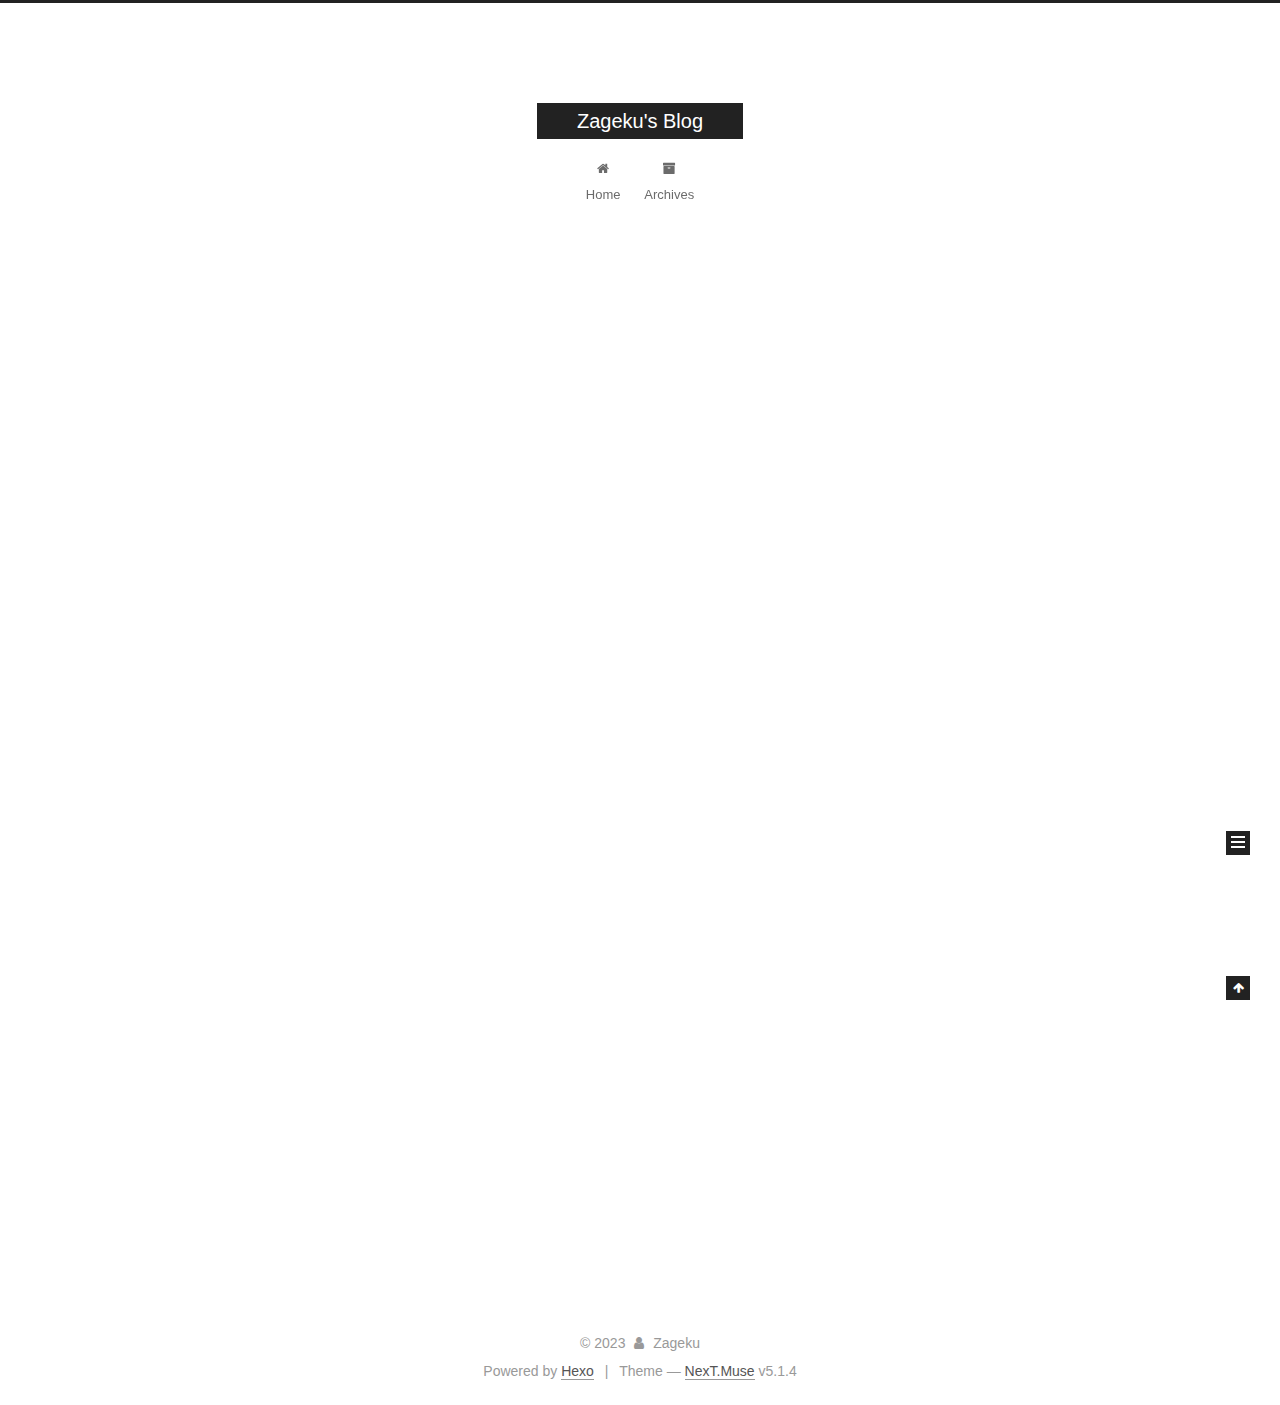
<file: index.html>
<!DOCTYPE html>



  


<html class="theme-next muse use-motion" lang="zh-CN">
<head>
  <meta charset="UTF-8"/>
<meta http-equiv="X-UA-Compatible" content="IE=edge" />
<meta name="viewport" content="width=device-width, initial-scale=1, maximum-scale=1"/>
<meta name="theme-color" content="#222">
<script async src="https://pagead2.googlesyndication.com/pagead/js/adsbygoogle.js?client=ca-pub-3541747433870111"
     crossorigin="anonymous"></script>

<script async src="https://pagead2.googlesyndication.com/pagead/js/adsbygoogle.js?client=ca-pub-3541747433870111"
     crossorigin="anonymous"></script>








<meta http-equiv="Cache-Control" content="no-transform" />
<meta http-equiv="Cache-Control" content="no-siteapp" />
















  
  
  <link href="/lib/fancybox/source/jquery.fancybox.css?v=2.1.5" rel="stylesheet" type="text/css" />







<link href="/lib/font-awesome/css/font-awesome.min.css?v=4.6.2" rel="stylesheet" type="text/css" />

<link href="/css/main.css?v=5.1.4" rel="stylesheet" type="text/css" />


  <link rel="apple-touch-icon" sizes="180x180" href="/images/apple-touch-icon-next.png?v=5.1.4">


  <link rel="icon" type="image/png" sizes="32x32" href="/images/favicon-32x32-next.png?v=5.1.4">


  <link rel="icon" type="image/png" sizes="16x16" href="/images/favicon-16x16-next.png?v=5.1.4">


  <link rel="mask-icon" href="/images/logo.svg?v=5.1.4" color="#222">





  <meta name="keywords" content="Hexo, NexT" />










<meta property="og:type" content="website">
<meta property="og:title" content="Zageku&#39;s Blog">
<meta property="og:url" content="https://zageku.github.io/index.html">
<meta property="og:site_name" content="Zageku&#39;s Blog">
<meta property="og:locale" content="zh_CN">
<meta property="article:author" content="Zageku">
<meta name="twitter:card" content="summary">



<script type="text/javascript" id="hexo.configurations">
  var NexT = window.NexT || {};
  var CONFIG = {
    root: '',
    scheme: 'Muse',
    version: '5.1.4',
    sidebar: {"position":"left","display":"post","offset":12,"b2t":false,"scrollpercent":false,"onmobile":false},
    fancybox: true,
    tabs: true,
    motion: {"enable":true,"async":false,"transition":{"post_block":"fadeIn","post_header":"slideDownIn","post_body":"slideDownIn","coll_header":"slideLeftIn","sidebar":"slideUpIn"}},
    duoshuo: {
      userId: '0',
      author: 'Author'
    },
    algolia: {
      applicationID: '',
      apiKey: '',
      indexName: '',
      hits: {"per_page":10},
      labels: {"input_placeholder":"Search for Posts","hits_empty":"We didn't find any results for the search: ${query}","hits_stats":"${hits} results found in ${time} ms"}
    }
  };
</script>



  <link rel="canonical" href="https://zageku.github.io/"/>


<script async src="https://pagead2.googlesyndication.com/pagead/js/adsbygoogle.js?client=ca-pub-3541747433870111"
     crossorigin="anonymous"></script>

<script async src="https://pagead2.googlesyndication.com/pagead/js/adsbygoogle.js?client=ca-pub-3541747433870111"
     crossorigin="anonymous"></script>


  <title>Zageku's Blog</title>
  








<meta name="generator" content="Hexo 7.0.0"></head>

<body itemscope itemtype="http://schema.org/WebPage" lang="zh-CN">

  
  
    
  

  <div class="container sidebar-position-left 
  page-home">
    <div class="headband"></div>

    <header id="header" class="header" itemscope itemtype="http://schema.org/WPHeader">
      <div class="header-inner"><div class="site-brand-wrapper">
  <div class="site-meta ">
    

    <div class="custom-logo-site-title">
      <a href="/"  class="brand" rel="start">
        <span class="logo-line-before"><i></i></span>
        <span class="site-title">Zageku's Blog</span>
        <span class="logo-line-after"><i></i></span>
      </a>
    </div>
      
        <p class="site-subtitle"></p>
      
  </div>

  <div class="site-nav-toggle">
    <button>
      <span class="btn-bar"></span>
      <span class="btn-bar"></span>
      <span class="btn-bar"></span>
    </button>
  </div>
</div>

<nav class="site-nav">
  

  
    <ul id="menu" class="menu">
      
        
        <li class="menu-item menu-item-home">
          <a href="/%20" rel="section">
            
              <i class="menu-item-icon fa fa-fw fa-home"></i> <br />
            
            Home
          </a>
        </li>
      
        
        <li class="menu-item menu-item-archives">
          <a href="/archives/%20" rel="section">
            
              <i class="menu-item-icon fa fa-fw fa-archive"></i> <br />
            
            Archives
          </a>
        </li>
      

      
    </ul>
  

  
</nav>



 </div>
    </header>

    <main id="main" class="main">
      <div class="main-inner">
        <div class="content-wrap">
          <div id="content" class="content">
            
  <section id="posts" class="posts-expand">
    
      

  

  
  
  

  <article class="post post-type-normal" itemscope itemtype="http://schema.org/Article">
  
  
  
  <div class="post-block">
    <link itemprop="mainEntityOfPage" href="https://zageku.github.io/2023/12/21/hello-world/">

    <span hidden itemprop="author" itemscope itemtype="http://schema.org/Person">
      <meta itemprop="name" content="">
      <meta itemprop="description" content="">
      <meta itemprop="image" content="/images/avatar.gif">
    </span>

    <span hidden itemprop="publisher" itemscope itemtype="http://schema.org/Organization">
      <meta itemprop="name" content="Zageku's Blog">
    </span>

    
      <header class="post-header">

        
        
          <h1 class="post-title" itemprop="name headline">
                
                <a class="post-title-link" href="/2023/12/21/hello-world/" itemprop="url">Hello World</a></h1>
        

        <div class="post-meta">
          <span class="post-time">
            
              <span class="post-meta-item-icon">
                <i class="fa fa-calendar-o"></i>
              </span>
              
                <span class="post-meta-item-text">Posted on</span>
              
              <time title="Post created" itemprop="dateCreated datePublished" datetime="2023-12-21T17:26:55+08:00">
                2023-12-21
              </time>
            

            

            
          </span>

          

          
            
          

          
          

          

          

          

        </div>
      </header>
    

    
    
    
    <div class="post-body" itemprop="articleBody">

      
      

      
        
          
            <p>Welcome to <a target="_blank" rel="noopener" href="https://hexo.io/">Hexo</a>! This is your very first post. Check <a target="_blank" rel="noopener" href="https://hexo.io/docs/">documentation</a> for more info. If you get any problems when using Hexo, you can find the answer in <a target="_blank" rel="noopener" href="https://hexo.io/docs/troubleshooting.html">troubleshooting</a> or you can ask me on <a target="_blank" rel="noopener" href="https://github.com/hexojs/hexo/issues">GitHub</a>.</p>
<h2 id="Quick-Start"><a href="#Quick-Start" class="headerlink" title="Quick Start"></a>Quick Start</h2><h3 id="Create-a-new-post"><a href="#Create-a-new-post" class="headerlink" title="Create a new post"></a>Create a new post</h3><figure class="highlight bash"><table><tr><td class="gutter"><pre><span class="line">1</span><br></pre></td><td class="code"><pre><span class="line">$ hexo new <span class="string">&quot;My New Post&quot;</span></span><br></pre></td></tr></table></figure>

<p>More info: <a target="_blank" rel="noopener" href="https://hexo.io/docs/writing.html">Writing</a></p>
<h3 id="Run-server"><a href="#Run-server" class="headerlink" title="Run server"></a>Run server</h3><figure class="highlight bash"><table><tr><td class="gutter"><pre><span class="line">1</span><br></pre></td><td class="code"><pre><span class="line">$ hexo server</span><br></pre></td></tr></table></figure>

<p>More info: <a target="_blank" rel="noopener" href="https://hexo.io/docs/server.html">Server</a></p>
<h3 id="Generate-static-files"><a href="#Generate-static-files" class="headerlink" title="Generate static files"></a>Generate static files</h3><figure class="highlight bash"><table><tr><td class="gutter"><pre><span class="line">1</span><br></pre></td><td class="code"><pre><span class="line">$ hexo generate</span><br></pre></td></tr></table></figure>

<p>More info: <a target="_blank" rel="noopener" href="https://hexo.io/docs/generating.html">Generating</a></p>
<h3 id="Deploy-to-remote-sites"><a href="#Deploy-to-remote-sites" class="headerlink" title="Deploy to remote sites"></a>Deploy to remote sites</h3><figure class="highlight bash"><table><tr><td class="gutter"><pre><span class="line">1</span><br></pre></td><td class="code"><pre><span class="line">$ hexo deploy</span><br></pre></td></tr></table></figure>

<p>More info: <a target="_blank" rel="noopener" href="https://hexo.io/docs/one-command-deployment.html">Deployment</a></p>

          
        
      
    </div>
    
    
    

    

    

    

    <footer class="post-footer">
      

      

      

      
      
        <div class="post-eof"></div>
      
    </footer>
  </div>
  
  
  
  </article>


    
  </section>

  


          </div>
          


          

        </div>
        
          
  
  <div class="sidebar-toggle">
    <div class="sidebar-toggle-line-wrap">
      <span class="sidebar-toggle-line sidebar-toggle-line-first"></span>
      <span class="sidebar-toggle-line sidebar-toggle-line-middle"></span>
      <span class="sidebar-toggle-line sidebar-toggle-line-last"></span>
    </div>
  </div>

  <aside id="sidebar" class="sidebar">
    
    <div class="sidebar-inner">

      

      

      <section class="site-overview-wrap sidebar-panel sidebar-panel-active">
        <div class="site-overview">
          <div class="site-author motion-element" itemprop="author" itemscope itemtype="http://schema.org/Person">
            
              <p class="site-author-name" itemprop="name"></p>
              <p class="site-description motion-element" itemprop="description"></p>
          </div>

          <nav class="site-state motion-element">

            
              <div class="site-state-item site-state-posts">
              
                <a href="/archives/%20%7C%7C%20archive">
              
                  <span class="site-state-item-count">1</span>
                  <span class="site-state-item-name">posts</span>
                </a>
              </div>
            

            

            

          </nav>

          

          

          
          

          
          

          

        </div>
      </section>

      

      

    </div>
  </aside>


        
      </div>
    </main>

    <footer id="footer" class="footer">
      <div class="footer-inner">
        <div class="copyright">&copy; <span itemprop="copyrightYear">2023</span>
  <span class="with-love">
    <i class="fa fa-user"></i>
  </span>
  <span class="author" itemprop="copyrightHolder">Zageku</span>

  
</div>


  <div class="powered-by">Powered by <a class="theme-link" target="_blank" href="https://hexo.io">Hexo</a></div>



  <span class="post-meta-divider">|</span>



  <div class="theme-info">Theme &mdash; <a class="theme-link" target="_blank" href="https://github.com/iissnan/hexo-theme-next">NexT.Muse</a> v5.1.4</div>




        







        
      </div>
    </footer>

    
      <div class="back-to-top">
        <i class="fa fa-arrow-up"></i>
        
      </div>
    

    

  </div>

  

<script type="text/javascript">
  if (Object.prototype.toString.call(window.Promise) !== '[object Function]') {
    window.Promise = null;
  }
</script>









  












  
  
    <script type="text/javascript" src="/lib/jquery/index.js?v=2.1.3"></script>
  

  
  
    <script type="text/javascript" src="/lib/fastclick/lib/fastclick.min.js?v=1.0.6"></script>
  

  
  
    <script type="text/javascript" src="/lib/jquery_lazyload/jquery.lazyload.js?v=1.9.7"></script>
  

  
  
    <script type="text/javascript" src="/lib/velocity/velocity.min.js?v=1.2.1"></script>
  

  
  
    <script type="text/javascript" src="/lib/velocity/velocity.ui.min.js?v=1.2.1"></script>
  

  
  
    <script type="text/javascript" src="/lib/fancybox/source/jquery.fancybox.pack.js?v=2.1.5"></script>
  


  


  <script type="text/javascript" src="/js/src/utils.js?v=5.1.4"></script>

  <script type="text/javascript" src="/js/src/motion.js?v=5.1.4"></script>



  
  

  

  


  <script type="text/javascript" src="/js/src/bootstrap.js?v=5.1.4"></script>



  


  




	





  





  












  





  

  

  

  
  

  

  

  

</body>
</html>
</file>
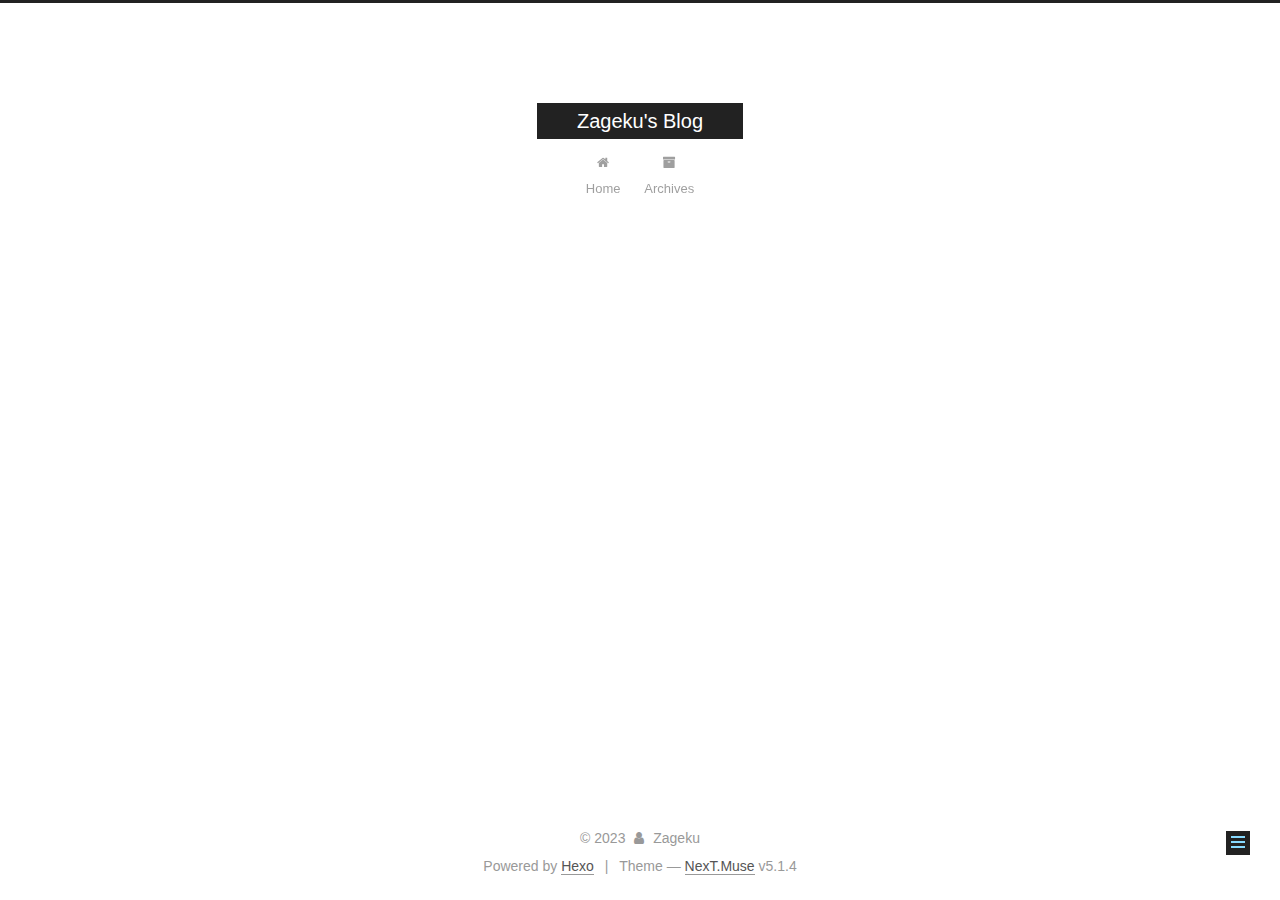
<file: about/index.html>
<!DOCTYPE html>



  


<html class="theme-next muse use-motion" lang="zh-CN">
<head>
  <meta charset="UTF-8"/>
<meta http-equiv="X-UA-Compatible" content="IE=edge" />
<meta name="viewport" content="width=device-width, initial-scale=1, maximum-scale=1"/>
<meta name="theme-color" content="#222">
<script async src="https://pagead2.googlesyndication.com/pagead/js/adsbygoogle.js?client=ca-pub-3541747433870111"
     crossorigin="anonymous"></script>

<script async src="https://pagead2.googlesyndication.com/pagead/js/adsbygoogle.js?client=ca-pub-3541747433870111"
     crossorigin="anonymous"></script>








<meta http-equiv="Cache-Control" content="no-transform" />
<meta http-equiv="Cache-Control" content="no-siteapp" />
















  
  
  <link href="/lib/fancybox/source/jquery.fancybox.css?v=2.1.5" rel="stylesheet" type="text/css" />







<link href="/lib/font-awesome/css/font-awesome.min.css?v=4.6.2" rel="stylesheet" type="text/css" />

<link href="/css/main.css?v=5.1.4" rel="stylesheet" type="text/css" />


  <link rel="apple-touch-icon" sizes="180x180" href="/images/apple-touch-icon-next.png?v=5.1.4">


  <link rel="icon" type="image/png" sizes="32x32" href="/images/favicon-32x32-next.png?v=5.1.4">


  <link rel="icon" type="image/png" sizes="16x16" href="/images/favicon-16x16-next.png?v=5.1.4">


  <link rel="mask-icon" href="/images/logo.svg?v=5.1.4" color="#222">





  <meta name="keywords" content="Hexo, NexT" />










<meta property="og:type" content="website">
<meta property="og:title" content="about">
<meta property="og:url" content="https://zageku.github.io/about/index.html">
<meta property="og:site_name" content="Zageku&#39;s Blog">
<meta property="og:locale" content="zh_CN">
<meta property="article:published_time" content="2023-12-21T09:38:28.000Z">
<meta property="article:modified_time" content="2023-12-21T09:38:28.472Z">
<meta property="article:author" content="Zageku">
<meta name="twitter:card" content="summary">



<script type="text/javascript" id="hexo.configurations">
  var NexT = window.NexT || {};
  var CONFIG = {
    root: '',
    scheme: 'Muse',
    version: '5.1.4',
    sidebar: {"position":"left","display":"post","offset":12,"b2t":false,"scrollpercent":false,"onmobile":false},
    fancybox: true,
    tabs: true,
    motion: {"enable":true,"async":false,"transition":{"post_block":"fadeIn","post_header":"slideDownIn","post_body":"slideDownIn","coll_header":"slideLeftIn","sidebar":"slideUpIn"}},
    duoshuo: {
      userId: '0',
      author: 'Author'
    },
    algolia: {
      applicationID: '',
      apiKey: '',
      indexName: '',
      hits: {"per_page":10},
      labels: {"input_placeholder":"Search for Posts","hits_empty":"We didn't find any results for the search: ${query}","hits_stats":"${hits} results found in ${time} ms"}
    }
  };
</script>



  <link rel="canonical" href="https://zageku.github.io/about/"/>


<script async src="https://pagead2.googlesyndication.com/pagead/js/adsbygoogle.js?client=ca-pub-3541747433870111"
     crossorigin="anonymous"></script>

<script async src="https://pagead2.googlesyndication.com/pagead/js/adsbygoogle.js?client=ca-pub-3541747433870111"
     crossorigin="anonymous"></script>


  <title>about | Zageku's Blog</title>
  








<meta name="generator" content="Hexo 7.0.0"></head>

<body itemscope itemtype="http://schema.org/WebPage" lang="zh-CN">

  
  
    
  

  <div class="container sidebar-position-left page-post-detail">
    <div class="headband"></div>

    <header id="header" class="header" itemscope itemtype="http://schema.org/WPHeader">
      <div class="header-inner"><div class="site-brand-wrapper">
  <div class="site-meta ">
    

    <div class="custom-logo-site-title">
      <a href="/"  class="brand" rel="start">
        <span class="logo-line-before"><i></i></span>
        <span class="site-title">Zageku's Blog</span>
        <span class="logo-line-after"><i></i></span>
      </a>
    </div>
      
        <p class="site-subtitle"></p>
      
  </div>

  <div class="site-nav-toggle">
    <button>
      <span class="btn-bar"></span>
      <span class="btn-bar"></span>
      <span class="btn-bar"></span>
    </button>
  </div>
</div>

<nav class="site-nav">
  

  
    <ul id="menu" class="menu">
      
        
        <li class="menu-item menu-item-home">
          <a href="/%20" rel="section">
            
              <i class="menu-item-icon fa fa-fw fa-home"></i> <br />
            
            Home
          </a>
        </li>
      
        
        <li class="menu-item menu-item-archives">
          <a href="/archives/%20" rel="section">
            
              <i class="menu-item-icon fa fa-fw fa-archive"></i> <br />
            
            Archives
          </a>
        </li>
      

      
    </ul>
  

  
</nav>



 </div>
    </header>

    <main id="main" class="main">
      <div class="main-inner">
        <div class="content-wrap">
          <div id="content" class="content">
            

  <div id="posts" class="posts-expand">
    
    
    
    <div class="post-block page">
      <header class="post-header">

	<h1 class="post-title" itemprop="name headline">about</h1>



</header>

      
      
      
      <div class="post-body">
        
        
          
        
      </div>
      
      
      
    </div>
    
    
    
  </div>


          </div>
          


          

  



        </div>
        
          
  
  <div class="sidebar-toggle">
    <div class="sidebar-toggle-line-wrap">
      <span class="sidebar-toggle-line sidebar-toggle-line-first"></span>
      <span class="sidebar-toggle-line sidebar-toggle-line-middle"></span>
      <span class="sidebar-toggle-line sidebar-toggle-line-last"></span>
    </div>
  </div>

  <aside id="sidebar" class="sidebar">
    
    <div class="sidebar-inner">

      

      

      <section class="site-overview-wrap sidebar-panel sidebar-panel-active">
        <div class="site-overview">
          <div class="site-author motion-element" itemprop="author" itemscope itemtype="http://schema.org/Person">
            
              <p class="site-author-name" itemprop="name"></p>
              <p class="site-description motion-element" itemprop="description"></p>
          </div>

          <nav class="site-state motion-element">

            
              <div class="site-state-item site-state-posts">
              
                <a href="/archives/%20%7C%7C%20archive">
              
                  <span class="site-state-item-count">1</span>
                  <span class="site-state-item-name">posts</span>
                </a>
              </div>
            

            

            

          </nav>

          

          

          
          

          
          

          

        </div>
      </section>

      

      

    </div>
  </aside>


        
      </div>
    </main>

    <footer id="footer" class="footer">
      <div class="footer-inner">
        <div class="copyright">&copy; <span itemprop="copyrightYear">2023</span>
  <span class="with-love">
    <i class="fa fa-user"></i>
  </span>
  <span class="author" itemprop="copyrightHolder">Zageku</span>

  
</div>


  <div class="powered-by">Powered by <a class="theme-link" target="_blank" href="https://hexo.io">Hexo</a></div>



  <span class="post-meta-divider">|</span>



  <div class="theme-info">Theme &mdash; <a class="theme-link" target="_blank" href="https://github.com/iissnan/hexo-theme-next">NexT.Muse</a> v5.1.4</div>




        







        
      </div>
    </footer>

    
      <div class="back-to-top">
        <i class="fa fa-arrow-up"></i>
        
      </div>
    

    

  </div>

  

<script type="text/javascript">
  if (Object.prototype.toString.call(window.Promise) !== '[object Function]') {
    window.Promise = null;
  }
</script>









  












  
  
    <script type="text/javascript" src="/lib/jquery/index.js?v=2.1.3"></script>
  

  
  
    <script type="text/javascript" src="/lib/fastclick/lib/fastclick.min.js?v=1.0.6"></script>
  

  
  
    <script type="text/javascript" src="/lib/jquery_lazyload/jquery.lazyload.js?v=1.9.7"></script>
  

  
  
    <script type="text/javascript" src="/lib/velocity/velocity.min.js?v=1.2.1"></script>
  

  
  
    <script type="text/javascript" src="/lib/velocity/velocity.ui.min.js?v=1.2.1"></script>
  

  
  
    <script type="text/javascript" src="/lib/fancybox/source/jquery.fancybox.pack.js?v=2.1.5"></script>
  


  


  <script type="text/javascript" src="/js/src/utils.js?v=5.1.4"></script>

  <script type="text/javascript" src="/js/src/motion.js?v=5.1.4"></script>



  
  

  
  <script type="text/javascript" src="/js/src/scrollspy.js?v=5.1.4"></script>
<script type="text/javascript" src="/js/src/post-details.js?v=5.1.4"></script>



  


  <script type="text/javascript" src="/js/src/bootstrap.js?v=5.1.4"></script>



  


  




	





  





  












  





  

  

  

  
  

  

  

  

</body>
</html>
</file>
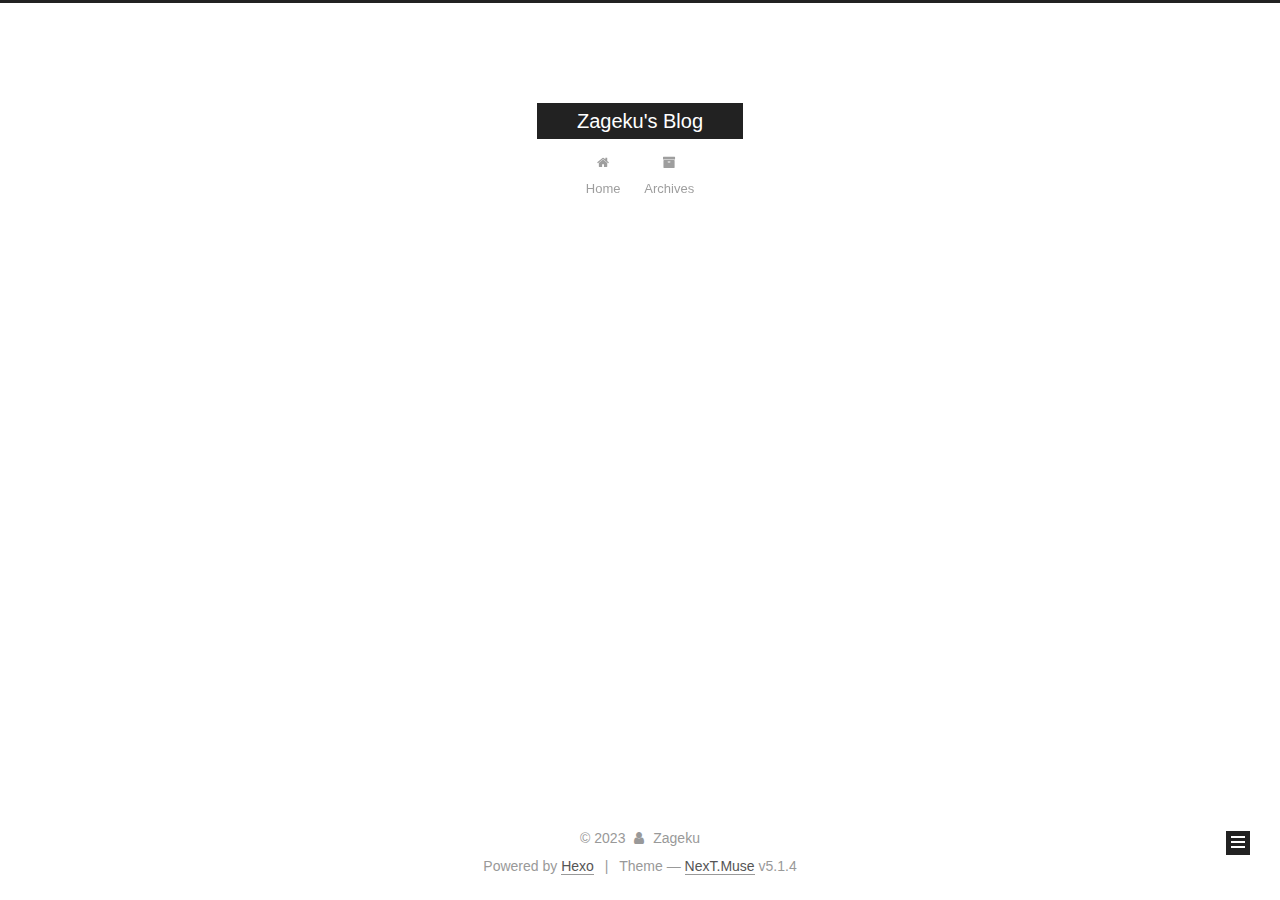
<file: archives/index.html>
<!DOCTYPE html>



  


<html class="theme-next muse use-motion" lang="zh-CN">
<head>
  <meta charset="UTF-8"/>
<meta http-equiv="X-UA-Compatible" content="IE=edge" />
<meta name="viewport" content="width=device-width, initial-scale=1, maximum-scale=1"/>
<meta name="theme-color" content="#222">
<script async src="https://pagead2.googlesyndication.com/pagead/js/adsbygoogle.js?client=ca-pub-3541747433870111"
     crossorigin="anonymous"></script>

<script async src="https://pagead2.googlesyndication.com/pagead/js/adsbygoogle.js?client=ca-pub-3541747433870111"
     crossorigin="anonymous"></script>








<meta http-equiv="Cache-Control" content="no-transform" />
<meta http-equiv="Cache-Control" content="no-siteapp" />
















  
  
  <link href="/lib/fancybox/source/jquery.fancybox.css?v=2.1.5" rel="stylesheet" type="text/css" />







<link href="/lib/font-awesome/css/font-awesome.min.css?v=4.6.2" rel="stylesheet" type="text/css" />

<link href="/css/main.css?v=5.1.4" rel="stylesheet" type="text/css" />


  <link rel="apple-touch-icon" sizes="180x180" href="/images/apple-touch-icon-next.png?v=5.1.4">


  <link rel="icon" type="image/png" sizes="32x32" href="/images/favicon-32x32-next.png?v=5.1.4">


  <link rel="icon" type="image/png" sizes="16x16" href="/images/favicon-16x16-next.png?v=5.1.4">


  <link rel="mask-icon" href="/images/logo.svg?v=5.1.4" color="#222">





  <meta name="keywords" content="Hexo, NexT" />










<meta property="og:type" content="website">
<meta property="og:title" content="Zageku&#39;s Blog">
<meta property="og:url" content="https://zageku.github.io/archives/index.html">
<meta property="og:site_name" content="Zageku&#39;s Blog">
<meta property="og:locale" content="zh_CN">
<meta property="article:author" content="Zageku">
<meta name="twitter:card" content="summary">



<script type="text/javascript" id="hexo.configurations">
  var NexT = window.NexT || {};
  var CONFIG = {
    root: '',
    scheme: 'Muse',
    version: '5.1.4',
    sidebar: {"position":"left","display":"post","offset":12,"b2t":false,"scrollpercent":false,"onmobile":false},
    fancybox: true,
    tabs: true,
    motion: {"enable":true,"async":false,"transition":{"post_block":"fadeIn","post_header":"slideDownIn","post_body":"slideDownIn","coll_header":"slideLeftIn","sidebar":"slideUpIn"}},
    duoshuo: {
      userId: '0',
      author: 'Author'
    },
    algolia: {
      applicationID: '',
      apiKey: '',
      indexName: '',
      hits: {"per_page":10},
      labels: {"input_placeholder":"Search for Posts","hits_empty":"We didn't find any results for the search: ${query}","hits_stats":"${hits} results found in ${time} ms"}
    }
  };
</script>



  <link rel="canonical" href="https://zageku.github.io/archives/"/>


<script async src="https://pagead2.googlesyndication.com/pagead/js/adsbygoogle.js?client=ca-pub-3541747433870111"
     crossorigin="anonymous"></script>

<script async src="https://pagead2.googlesyndication.com/pagead/js/adsbygoogle.js?client=ca-pub-3541747433870111"
     crossorigin="anonymous"></script>


  <title>Archive | Zageku's Blog</title>
  








<meta name="generator" content="Hexo 7.0.0"></head>

<body itemscope itemtype="http://schema.org/WebPage" lang="zh-CN">

  
  
    
  

  <div class="container sidebar-position-left page-archive">
    <div class="headband"></div>

    <header id="header" class="header" itemscope itemtype="http://schema.org/WPHeader">
      <div class="header-inner"><div class="site-brand-wrapper">
  <div class="site-meta ">
    

    <div class="custom-logo-site-title">
      <a href="/"  class="brand" rel="start">
        <span class="logo-line-before"><i></i></span>
        <span class="site-title">Zageku's Blog</span>
        <span class="logo-line-after"><i></i></span>
      </a>
    </div>
      
        <p class="site-subtitle"></p>
      
  </div>

  <div class="site-nav-toggle">
    <button>
      <span class="btn-bar"></span>
      <span class="btn-bar"></span>
      <span class="btn-bar"></span>
    </button>
  </div>
</div>

<nav class="site-nav">
  

  
    <ul id="menu" class="menu">
      
        
        <li class="menu-item menu-item-home">
          <a href="/%20" rel="section">
            
              <i class="menu-item-icon fa fa-fw fa-home"></i> <br />
            
            Home
          </a>
        </li>
      
        
        <li class="menu-item menu-item-archives">
          <a href="/archives/%20" rel="section">
            
              <i class="menu-item-icon fa fa-fw fa-archive"></i> <br />
            
            Archives
          </a>
        </li>
      

      
    </ul>
  

  
</nav>



 </div>
    </header>

    <main id="main" class="main">
      <div class="main-inner">
        <div class="content-wrap">
          <div id="content" class="content">
            

  
  
  
  <div class="post-block archive">
    <div id="posts" class="posts-collapse">
      <span class="archive-move-on"></span>

      <span class="archive-page-counter">
        
        
        
          
        
        Um..! 1 post. Keep on posting.
      </span>

      

        
        
        

        
          
          <div class="collection-title">
            <h1 class="archive-year" id="archive-year-2023">2023</h1>
          </div>
        
        

        

  <article class="post post-type-normal" itemscope itemtype="http://schema.org/Article">
    <header class="post-header">

      <h2 class="post-title">
        
            <a class="post-title-link" href="/2023/12/21/hello-world/" itemprop="url">
              
                <span itemprop="name">Hello World</span>
              
            </a>
        
      </h2>

      <div class="post-meta">
        <time class="post-time" itemprop="dateCreated"
              datetime="2023-12-21T17:26:55+08:00"
              content="2023-12-21" >
          12-21
        </time>
      </div>

    </header>
  </article>



      

    </div>
  </div>
  
  
  

  



          </div>
          


          

        </div>
        
          
  
  <div class="sidebar-toggle">
    <div class="sidebar-toggle-line-wrap">
      <span class="sidebar-toggle-line sidebar-toggle-line-first"></span>
      <span class="sidebar-toggle-line sidebar-toggle-line-middle"></span>
      <span class="sidebar-toggle-line sidebar-toggle-line-last"></span>
    </div>
  </div>

  <aside id="sidebar" class="sidebar">
    
    <div class="sidebar-inner">

      

      

      <section class="site-overview-wrap sidebar-panel sidebar-panel-active">
        <div class="site-overview">
          <div class="site-author motion-element" itemprop="author" itemscope itemtype="http://schema.org/Person">
            
              <p class="site-author-name" itemprop="name"></p>
              <p class="site-description motion-element" itemprop="description"></p>
          </div>

          <nav class="site-state motion-element">

            
              <div class="site-state-item site-state-posts">
              
                <a href="/archives/%20%7C%7C%20archive">
              
                  <span class="site-state-item-count">1</span>
                  <span class="site-state-item-name">posts</span>
                </a>
              </div>
            

            

            

          </nav>

          

          

          
          

          
          

          

        </div>
      </section>

      

      

    </div>
  </aside>


        
      </div>
    </main>

    <footer id="footer" class="footer">
      <div class="footer-inner">
        <div class="copyright">&copy; <span itemprop="copyrightYear">2023</span>
  <span class="with-love">
    <i class="fa fa-user"></i>
  </span>
  <span class="author" itemprop="copyrightHolder">Zageku</span>

  
</div>


  <div class="powered-by">Powered by <a class="theme-link" target="_blank" href="https://hexo.io">Hexo</a></div>



  <span class="post-meta-divider">|</span>



  <div class="theme-info">Theme &mdash; <a class="theme-link" target="_blank" href="https://github.com/iissnan/hexo-theme-next">NexT.Muse</a> v5.1.4</div>




        







        
      </div>
    </footer>

    
      <div class="back-to-top">
        <i class="fa fa-arrow-up"></i>
        
      </div>
    

    

  </div>

  

<script type="text/javascript">
  if (Object.prototype.toString.call(window.Promise) !== '[object Function]') {
    window.Promise = null;
  }
</script>









  












  
  
    <script type="text/javascript" src="/lib/jquery/index.js?v=2.1.3"></script>
  

  
  
    <script type="text/javascript" src="/lib/fastclick/lib/fastclick.min.js?v=1.0.6"></script>
  

  
  
    <script type="text/javascript" src="/lib/jquery_lazyload/jquery.lazyload.js?v=1.9.7"></script>
  

  
  
    <script type="text/javascript" src="/lib/velocity/velocity.min.js?v=1.2.1"></script>
  

  
  
    <script type="text/javascript" src="/lib/velocity/velocity.ui.min.js?v=1.2.1"></script>
  

  
  
    <script type="text/javascript" src="/lib/fancybox/source/jquery.fancybox.pack.js?v=2.1.5"></script>
  


  


  <script type="text/javascript" src="/js/src/utils.js?v=5.1.4"></script>

  <script type="text/javascript" src="/js/src/motion.js?v=5.1.4"></script>



  
  

  

  


  <script type="text/javascript" src="/js/src/bootstrap.js?v=5.1.4"></script>



  


  




	





  





  












  





  

  

  

  
  

  

  

  

</body>
</html>
</file>
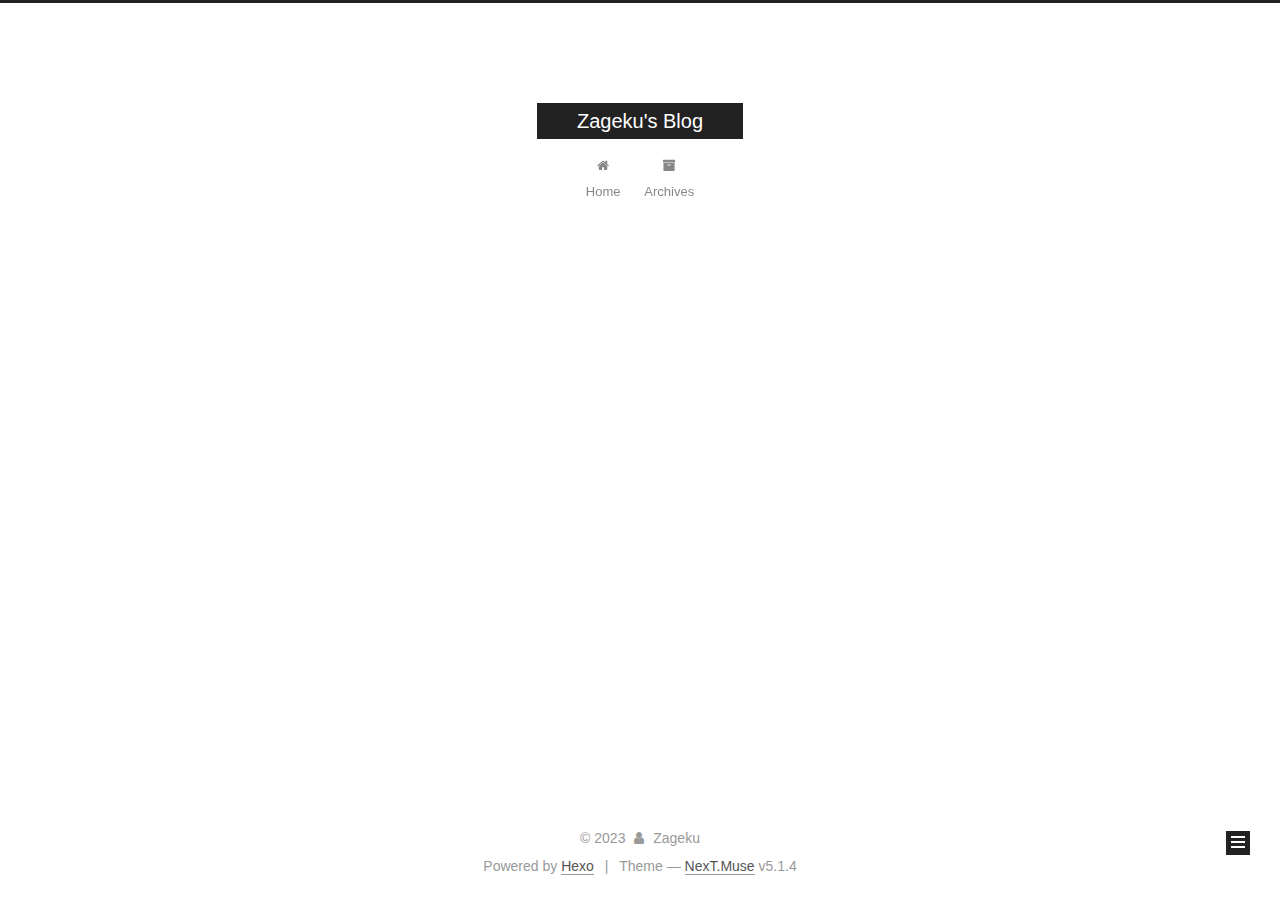
<file: archives/2023/index.html>
<!DOCTYPE html>



  


<html class="theme-next muse use-motion" lang="zh-CN">
<head>
  <meta charset="UTF-8"/>
<meta http-equiv="X-UA-Compatible" content="IE=edge" />
<meta name="viewport" content="width=device-width, initial-scale=1, maximum-scale=1"/>
<meta name="theme-color" content="#222">
<script async src="https://pagead2.googlesyndication.com/pagead/js/adsbygoogle.js?client=ca-pub-3541747433870111"
     crossorigin="anonymous"></script>

<script async src="https://pagead2.googlesyndication.com/pagead/js/adsbygoogle.js?client=ca-pub-3541747433870111"
     crossorigin="anonymous"></script>








<meta http-equiv="Cache-Control" content="no-transform" />
<meta http-equiv="Cache-Control" content="no-siteapp" />
















  
  
  <link href="/lib/fancybox/source/jquery.fancybox.css?v=2.1.5" rel="stylesheet" type="text/css" />







<link href="/lib/font-awesome/css/font-awesome.min.css?v=4.6.2" rel="stylesheet" type="text/css" />

<link href="/css/main.css?v=5.1.4" rel="stylesheet" type="text/css" />


  <link rel="apple-touch-icon" sizes="180x180" href="/images/apple-touch-icon-next.png?v=5.1.4">


  <link rel="icon" type="image/png" sizes="32x32" href="/images/favicon-32x32-next.png?v=5.1.4">


  <link rel="icon" type="image/png" sizes="16x16" href="/images/favicon-16x16-next.png?v=5.1.4">


  <link rel="mask-icon" href="/images/logo.svg?v=5.1.4" color="#222">





  <meta name="keywords" content="Hexo, NexT" />










<meta property="og:type" content="website">
<meta property="og:title" content="Zageku&#39;s Blog">
<meta property="og:url" content="https://zageku.github.io/archives/2023/index.html">
<meta property="og:site_name" content="Zageku&#39;s Blog">
<meta property="og:locale" content="zh_CN">
<meta property="article:author" content="Zageku">
<meta name="twitter:card" content="summary">



<script type="text/javascript" id="hexo.configurations">
  var NexT = window.NexT || {};
  var CONFIG = {
    root: '',
    scheme: 'Muse',
    version: '5.1.4',
    sidebar: {"position":"left","display":"post","offset":12,"b2t":false,"scrollpercent":false,"onmobile":false},
    fancybox: true,
    tabs: true,
    motion: {"enable":true,"async":false,"transition":{"post_block":"fadeIn","post_header":"slideDownIn","post_body":"slideDownIn","coll_header":"slideLeftIn","sidebar":"slideUpIn"}},
    duoshuo: {
      userId: '0',
      author: 'Author'
    },
    algolia: {
      applicationID: '',
      apiKey: '',
      indexName: '',
      hits: {"per_page":10},
      labels: {"input_placeholder":"Search for Posts","hits_empty":"We didn't find any results for the search: ${query}","hits_stats":"${hits} results found in ${time} ms"}
    }
  };
</script>



  <link rel="canonical" href="https://zageku.github.io/archives/2023/"/>


<script async src="https://pagead2.googlesyndication.com/pagead/js/adsbygoogle.js?client=ca-pub-3541747433870111"
     crossorigin="anonymous"></script>

<script async src="https://pagead2.googlesyndication.com/pagead/js/adsbygoogle.js?client=ca-pub-3541747433870111"
     crossorigin="anonymous"></script>


  <title>Archive | Zageku's Blog</title>
  








<meta name="generator" content="Hexo 7.0.0"></head>

<body itemscope itemtype="http://schema.org/WebPage" lang="zh-CN">

  
  
    
  

  <div class="container sidebar-position-left page-archive">
    <div class="headband"></div>

    <header id="header" class="header" itemscope itemtype="http://schema.org/WPHeader">
      <div class="header-inner"><div class="site-brand-wrapper">
  <div class="site-meta ">
    

    <div class="custom-logo-site-title">
      <a href="/"  class="brand" rel="start">
        <span class="logo-line-before"><i></i></span>
        <span class="site-title">Zageku's Blog</span>
        <span class="logo-line-after"><i></i></span>
      </a>
    </div>
      
        <p class="site-subtitle"></p>
      
  </div>

  <div class="site-nav-toggle">
    <button>
      <span class="btn-bar"></span>
      <span class="btn-bar"></span>
      <span class="btn-bar"></span>
    </button>
  </div>
</div>

<nav class="site-nav">
  

  
    <ul id="menu" class="menu">
      
        
        <li class="menu-item menu-item-home">
          <a href="/%20" rel="section">
            
              <i class="menu-item-icon fa fa-fw fa-home"></i> <br />
            
            Home
          </a>
        </li>
      
        
        <li class="menu-item menu-item-archives">
          <a href="/archives/%20" rel="section">
            
              <i class="menu-item-icon fa fa-fw fa-archive"></i> <br />
            
            Archives
          </a>
        </li>
      

      
    </ul>
  

  
</nav>



 </div>
    </header>

    <main id="main" class="main">
      <div class="main-inner">
        <div class="content-wrap">
          <div id="content" class="content">
            

  
  
  
  <div class="post-block archive">
    <div id="posts" class="posts-collapse">
      <span class="archive-move-on"></span>

      <span class="archive-page-counter">
        
        
        
          
        
        Um..! 1 post. Keep on posting.
      </span>

      

        
        
        

        
          
          <div class="collection-title">
            <h1 class="archive-year" id="archive-year-2023">2023</h1>
          </div>
        
        

        

  <article class="post post-type-normal" itemscope itemtype="http://schema.org/Article">
    <header class="post-header">

      <h2 class="post-title">
        
            <a class="post-title-link" href="/2023/12/21/hello-world/" itemprop="url">
              
                <span itemprop="name">Hello World</span>
              
            </a>
        
      </h2>

      <div class="post-meta">
        <time class="post-time" itemprop="dateCreated"
              datetime="2023-12-21T17:26:55+08:00"
              content="2023-12-21" >
          12-21
        </time>
      </div>

    </header>
  </article>



      

    </div>
  </div>
  
  
  

  



          </div>
          


          

        </div>
        
          
  
  <div class="sidebar-toggle">
    <div class="sidebar-toggle-line-wrap">
      <span class="sidebar-toggle-line sidebar-toggle-line-first"></span>
      <span class="sidebar-toggle-line sidebar-toggle-line-middle"></span>
      <span class="sidebar-toggle-line sidebar-toggle-line-last"></span>
    </div>
  </div>

  <aside id="sidebar" class="sidebar">
    
    <div class="sidebar-inner">

      

      

      <section class="site-overview-wrap sidebar-panel sidebar-panel-active">
        <div class="site-overview">
          <div class="site-author motion-element" itemprop="author" itemscope itemtype="http://schema.org/Person">
            
              <p class="site-author-name" itemprop="name"></p>
              <p class="site-description motion-element" itemprop="description"></p>
          </div>

          <nav class="site-state motion-element">

            
              <div class="site-state-item site-state-posts">
              
                <a href="/archives/%20%7C%7C%20archive">
              
                  <span class="site-state-item-count">1</span>
                  <span class="site-state-item-name">posts</span>
                </a>
              </div>
            

            

            

          </nav>

          

          

          
          

          
          

          

        </div>
      </section>

      

      

    </div>
  </aside>


        
      </div>
    </main>

    <footer id="footer" class="footer">
      <div class="footer-inner">
        <div class="copyright">&copy; <span itemprop="copyrightYear">2023</span>
  <span class="with-love">
    <i class="fa fa-user"></i>
  </span>
  <span class="author" itemprop="copyrightHolder">Zageku</span>

  
</div>


  <div class="powered-by">Powered by <a class="theme-link" target="_blank" href="https://hexo.io">Hexo</a></div>



  <span class="post-meta-divider">|</span>



  <div class="theme-info">Theme &mdash; <a class="theme-link" target="_blank" href="https://github.com/iissnan/hexo-theme-next">NexT.Muse</a> v5.1.4</div>




        







        
      </div>
    </footer>

    
      <div class="back-to-top">
        <i class="fa fa-arrow-up"></i>
        
      </div>
    

    

  </div>

  

<script type="text/javascript">
  if (Object.prototype.toString.call(window.Promise) !== '[object Function]') {
    window.Promise = null;
  }
</script>









  












  
  
    <script type="text/javascript" src="/lib/jquery/index.js?v=2.1.3"></script>
  

  
  
    <script type="text/javascript" src="/lib/fastclick/lib/fastclick.min.js?v=1.0.6"></script>
  

  
  
    <script type="text/javascript" src="/lib/jquery_lazyload/jquery.lazyload.js?v=1.9.7"></script>
  

  
  
    <script type="text/javascript" src="/lib/velocity/velocity.min.js?v=1.2.1"></script>
  

  
  
    <script type="text/javascript" src="/lib/velocity/velocity.ui.min.js?v=1.2.1"></script>
  

  
  
    <script type="text/javascript" src="/lib/fancybox/source/jquery.fancybox.pack.js?v=2.1.5"></script>
  


  


  <script type="text/javascript" src="/js/src/utils.js?v=5.1.4"></script>

  <script type="text/javascript" src="/js/src/motion.js?v=5.1.4"></script>



  
  

  

  


  <script type="text/javascript" src="/js/src/bootstrap.js?v=5.1.4"></script>



  


  




	





  





  












  





  

  

  

  
  

  

  

  

</body>
</html>
</file>
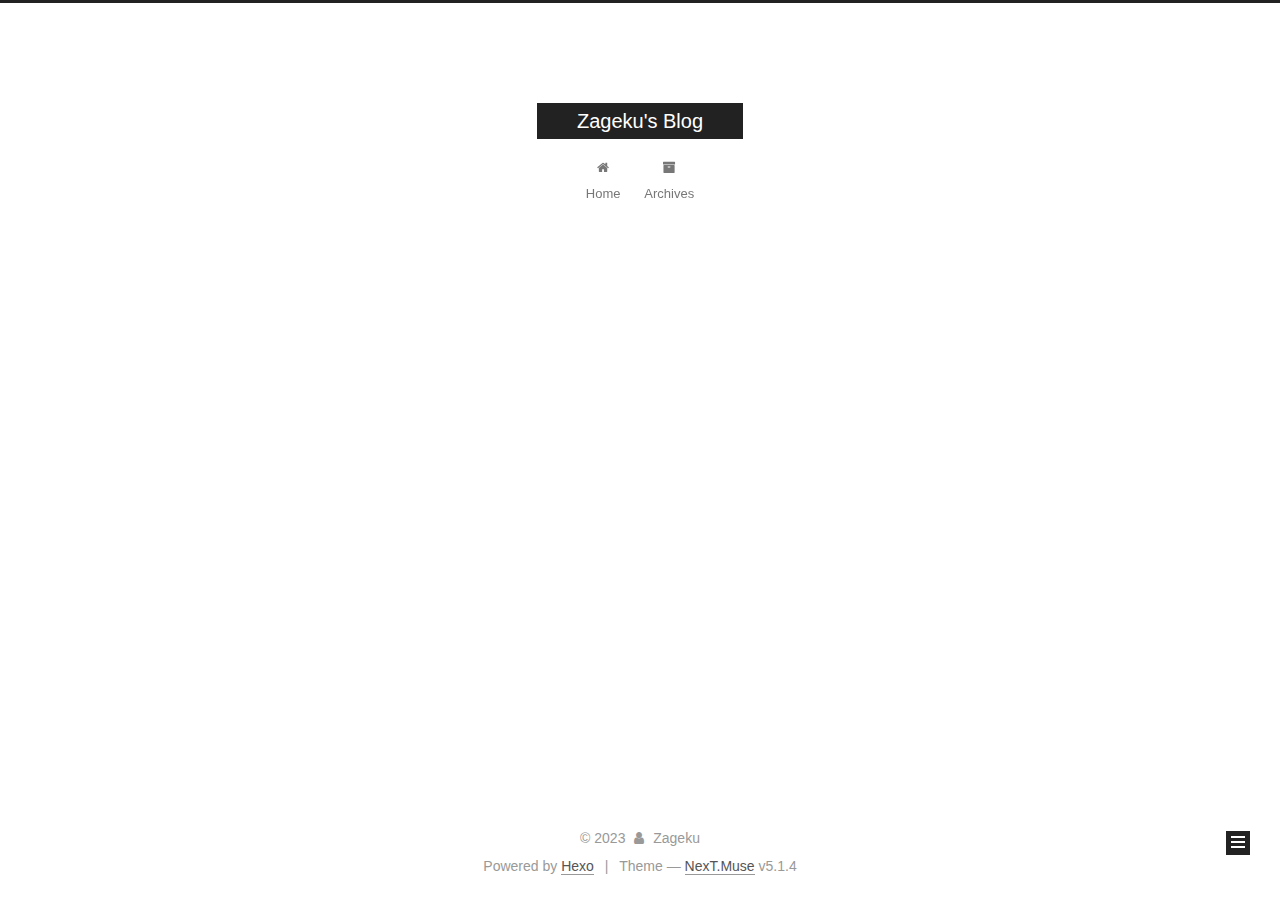
<file: archives/2023/12/index.html>
<!DOCTYPE html>



  


<html class="theme-next muse use-motion" lang="zh-CN">
<head>
  <meta charset="UTF-8"/>
<meta http-equiv="X-UA-Compatible" content="IE=edge" />
<meta name="viewport" content="width=device-width, initial-scale=1, maximum-scale=1"/>
<meta name="theme-color" content="#222">
<script async src="https://pagead2.googlesyndication.com/pagead/js/adsbygoogle.js?client=ca-pub-3541747433870111"
     crossorigin="anonymous"></script>

<script async src="https://pagead2.googlesyndication.com/pagead/js/adsbygoogle.js?client=ca-pub-3541747433870111"
     crossorigin="anonymous"></script>








<meta http-equiv="Cache-Control" content="no-transform" />
<meta http-equiv="Cache-Control" content="no-siteapp" />
















  
  
  <link href="/lib/fancybox/source/jquery.fancybox.css?v=2.1.5" rel="stylesheet" type="text/css" />







<link href="/lib/font-awesome/css/font-awesome.min.css?v=4.6.2" rel="stylesheet" type="text/css" />

<link href="/css/main.css?v=5.1.4" rel="stylesheet" type="text/css" />


  <link rel="apple-touch-icon" sizes="180x180" href="/images/apple-touch-icon-next.png?v=5.1.4">


  <link rel="icon" type="image/png" sizes="32x32" href="/images/favicon-32x32-next.png?v=5.1.4">


  <link rel="icon" type="image/png" sizes="16x16" href="/images/favicon-16x16-next.png?v=5.1.4">


  <link rel="mask-icon" href="/images/logo.svg?v=5.1.4" color="#222">





  <meta name="keywords" content="Hexo, NexT" />










<meta property="og:type" content="website">
<meta property="og:title" content="Zageku&#39;s Blog">
<meta property="og:url" content="https://zageku.github.io/archives/2023/12/index.html">
<meta property="og:site_name" content="Zageku&#39;s Blog">
<meta property="og:locale" content="zh_CN">
<meta property="article:author" content="Zageku">
<meta name="twitter:card" content="summary">



<script type="text/javascript" id="hexo.configurations">
  var NexT = window.NexT || {};
  var CONFIG = {
    root: '',
    scheme: 'Muse',
    version: '5.1.4',
    sidebar: {"position":"left","display":"post","offset":12,"b2t":false,"scrollpercent":false,"onmobile":false},
    fancybox: true,
    tabs: true,
    motion: {"enable":true,"async":false,"transition":{"post_block":"fadeIn","post_header":"slideDownIn","post_body":"slideDownIn","coll_header":"slideLeftIn","sidebar":"slideUpIn"}},
    duoshuo: {
      userId: '0',
      author: 'Author'
    },
    algolia: {
      applicationID: '',
      apiKey: '',
      indexName: '',
      hits: {"per_page":10},
      labels: {"input_placeholder":"Search for Posts","hits_empty":"We didn't find any results for the search: ${query}","hits_stats":"${hits} results found in ${time} ms"}
    }
  };
</script>



  <link rel="canonical" href="https://zageku.github.io/archives/2023/12/"/>


<script async src="https://pagead2.googlesyndication.com/pagead/js/adsbygoogle.js?client=ca-pub-3541747433870111"
     crossorigin="anonymous"></script>

<script async src="https://pagead2.googlesyndication.com/pagead/js/adsbygoogle.js?client=ca-pub-3541747433870111"
     crossorigin="anonymous"></script>


  <title>Archive | Zageku's Blog</title>
  








<meta name="generator" content="Hexo 7.0.0"></head>

<body itemscope itemtype="http://schema.org/WebPage" lang="zh-CN">

  
  
    
  

  <div class="container sidebar-position-left page-archive">
    <div class="headband"></div>

    <header id="header" class="header" itemscope itemtype="http://schema.org/WPHeader">
      <div class="header-inner"><div class="site-brand-wrapper">
  <div class="site-meta ">
    

    <div class="custom-logo-site-title">
      <a href="/"  class="brand" rel="start">
        <span class="logo-line-before"><i></i></span>
        <span class="site-title">Zageku's Blog</span>
        <span class="logo-line-after"><i></i></span>
      </a>
    </div>
      
        <p class="site-subtitle"></p>
      
  </div>

  <div class="site-nav-toggle">
    <button>
      <span class="btn-bar"></span>
      <span class="btn-bar"></span>
      <span class="btn-bar"></span>
    </button>
  </div>
</div>

<nav class="site-nav">
  

  
    <ul id="menu" class="menu">
      
        
        <li class="menu-item menu-item-home">
          <a href="/%20" rel="section">
            
              <i class="menu-item-icon fa fa-fw fa-home"></i> <br />
            
            Home
          </a>
        </li>
      
        
        <li class="menu-item menu-item-archives">
          <a href="/archives/%20" rel="section">
            
              <i class="menu-item-icon fa fa-fw fa-archive"></i> <br />
            
            Archives
          </a>
        </li>
      

      
    </ul>
  

  
</nav>



 </div>
    </header>

    <main id="main" class="main">
      <div class="main-inner">
        <div class="content-wrap">
          <div id="content" class="content">
            

  
  
  
  <div class="post-block archive">
    <div id="posts" class="posts-collapse">
      <span class="archive-move-on"></span>

      <span class="archive-page-counter">
        
        
        
          
        
        Um..! 1 post. Keep on posting.
      </span>

      

        
        
        

        
          
          <div class="collection-title">
            <h1 class="archive-year" id="archive-year-2023">2023</h1>
          </div>
        
        

        

  <article class="post post-type-normal" itemscope itemtype="http://schema.org/Article">
    <header class="post-header">

      <h2 class="post-title">
        
            <a class="post-title-link" href="/2023/12/21/hello-world/" itemprop="url">
              
                <span itemprop="name">Hello World</span>
              
            </a>
        
      </h2>

      <div class="post-meta">
        <time class="post-time" itemprop="dateCreated"
              datetime="2023-12-21T17:26:55+08:00"
              content="2023-12-21" >
          12-21
        </time>
      </div>

    </header>
  </article>



      

    </div>
  </div>
  
  
  

  



          </div>
          


          

        </div>
        
          
  
  <div class="sidebar-toggle">
    <div class="sidebar-toggle-line-wrap">
      <span class="sidebar-toggle-line sidebar-toggle-line-first"></span>
      <span class="sidebar-toggle-line sidebar-toggle-line-middle"></span>
      <span class="sidebar-toggle-line sidebar-toggle-line-last"></span>
    </div>
  </div>

  <aside id="sidebar" class="sidebar">
    
    <div class="sidebar-inner">

      

      

      <section class="site-overview-wrap sidebar-panel sidebar-panel-active">
        <div class="site-overview">
          <div class="site-author motion-element" itemprop="author" itemscope itemtype="http://schema.org/Person">
            
              <p class="site-author-name" itemprop="name"></p>
              <p class="site-description motion-element" itemprop="description"></p>
          </div>

          <nav class="site-state motion-element">

            
              <div class="site-state-item site-state-posts">
              
                <a href="/archives/%20%7C%7C%20archive">
              
                  <span class="site-state-item-count">1</span>
                  <span class="site-state-item-name">posts</span>
                </a>
              </div>
            

            

            

          </nav>

          

          

          
          

          
          

          

        </div>
      </section>

      

      

    </div>
  </aside>


        
      </div>
    </main>

    <footer id="footer" class="footer">
      <div class="footer-inner">
        <div class="copyright">&copy; <span itemprop="copyrightYear">2023</span>
  <span class="with-love">
    <i class="fa fa-user"></i>
  </span>
  <span class="author" itemprop="copyrightHolder">Zageku</span>

  
</div>


  <div class="powered-by">Powered by <a class="theme-link" target="_blank" href="https://hexo.io">Hexo</a></div>



  <span class="post-meta-divider">|</span>



  <div class="theme-info">Theme &mdash; <a class="theme-link" target="_blank" href="https://github.com/iissnan/hexo-theme-next">NexT.Muse</a> v5.1.4</div>




        







        
      </div>
    </footer>

    
      <div class="back-to-top">
        <i class="fa fa-arrow-up"></i>
        
      </div>
    

    

  </div>

  

<script type="text/javascript">
  if (Object.prototype.toString.call(window.Promise) !== '[object Function]') {
    window.Promise = null;
  }
</script>









  












  
  
    <script type="text/javascript" src="/lib/jquery/index.js?v=2.1.3"></script>
  

  
  
    <script type="text/javascript" src="/lib/fastclick/lib/fastclick.min.js?v=1.0.6"></script>
  

  
  
    <script type="text/javascript" src="/lib/jquery_lazyload/jquery.lazyload.js?v=1.9.7"></script>
  

  
  
    <script type="text/javascript" src="/lib/velocity/velocity.min.js?v=1.2.1"></script>
  

  
  
    <script type="text/javascript" src="/lib/velocity/velocity.ui.min.js?v=1.2.1"></script>
  

  
  
    <script type="text/javascript" src="/lib/fancybox/source/jquery.fancybox.pack.js?v=2.1.5"></script>
  


  


  <script type="text/javascript" src="/js/src/utils.js?v=5.1.4"></script>

  <script type="text/javascript" src="/js/src/motion.js?v=5.1.4"></script>



  
  

  

  


  <script type="text/javascript" src="/js/src/bootstrap.js?v=5.1.4"></script>



  


  




	





  





  












  





  

  

  

  
  

  

  

  

</body>
</html>
</file>
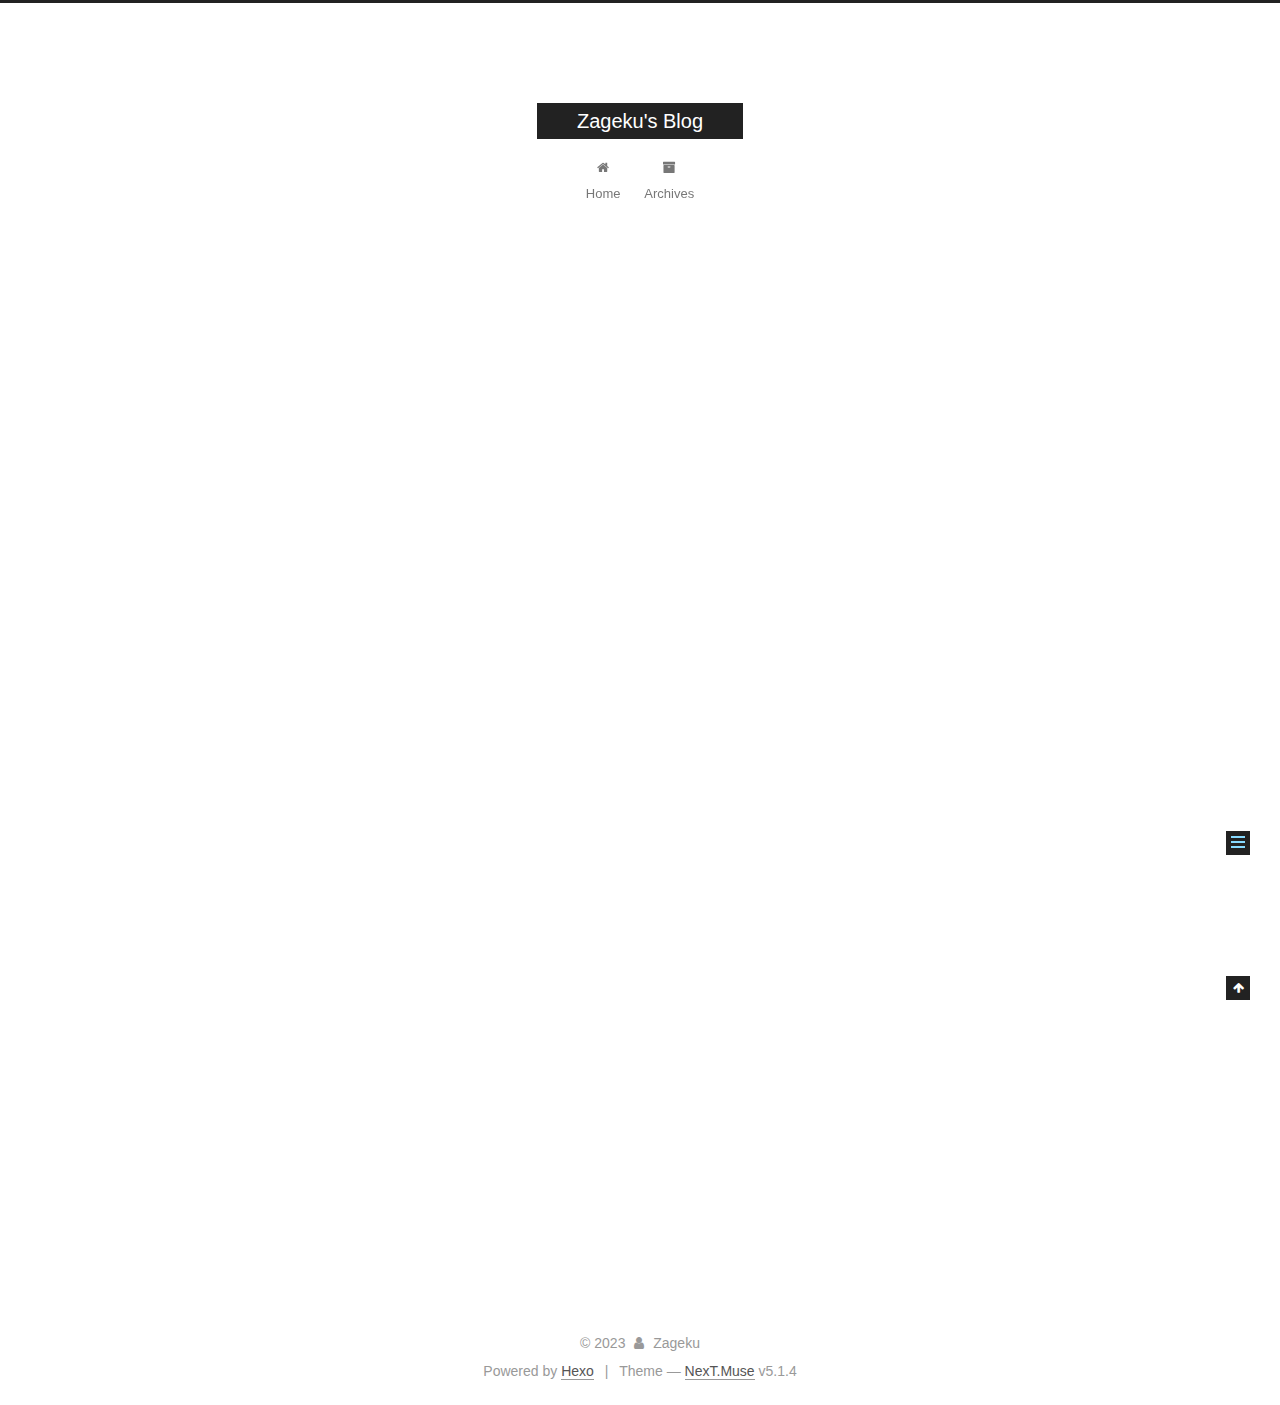
<file: 2023/12/21/hello-world/index.html>
<!DOCTYPE html>



  


<html class="theme-next muse use-motion" lang="zh-CN">
<head>
  <meta charset="UTF-8"/>
<meta http-equiv="X-UA-Compatible" content="IE=edge" />
<meta name="viewport" content="width=device-width, initial-scale=1, maximum-scale=1"/>
<meta name="theme-color" content="#222">
<script async src="https://pagead2.googlesyndication.com/pagead/js/adsbygoogle.js?client=ca-pub-3541747433870111"
     crossorigin="anonymous"></script>

<script async src="https://pagead2.googlesyndication.com/pagead/js/adsbygoogle.js?client=ca-pub-3541747433870111"
     crossorigin="anonymous"></script>








<meta http-equiv="Cache-Control" content="no-transform" />
<meta http-equiv="Cache-Control" content="no-siteapp" />
















  
  
  <link href="/lib/fancybox/source/jquery.fancybox.css?v=2.1.5" rel="stylesheet" type="text/css" />







<link href="/lib/font-awesome/css/font-awesome.min.css?v=4.6.2" rel="stylesheet" type="text/css" />

<link href="/css/main.css?v=5.1.4" rel="stylesheet" type="text/css" />


  <link rel="apple-touch-icon" sizes="180x180" href="/images/apple-touch-icon-next.png?v=5.1.4">


  <link rel="icon" type="image/png" sizes="32x32" href="/images/favicon-32x32-next.png?v=5.1.4">


  <link rel="icon" type="image/png" sizes="16x16" href="/images/favicon-16x16-next.png?v=5.1.4">


  <link rel="mask-icon" href="/images/logo.svg?v=5.1.4" color="#222">





  <meta name="keywords" content="Hexo, NexT" />










<meta name="description" content="Welcome to Hexo! This is your very first post. Check documentation for more info. If you get any problems when using Hexo, you can find the answer in troubleshooting or you can ask me on GitHub. Quick">
<meta property="og:type" content="article">
<meta property="og:title" content="Hello World">
<meta property="og:url" content="https://zageku.github.io/2023/12/21/hello-world/index.html">
<meta property="og:site_name" content="Zageku&#39;s Blog">
<meta property="og:description" content="Welcome to Hexo! This is your very first post. Check documentation for more info. If you get any problems when using Hexo, you can find the answer in troubleshooting or you can ask me on GitHub. Quick">
<meta property="og:locale" content="zh_CN">
<meta property="article:published_time" content="2023-12-21T09:26:55.721Z">
<meta property="article:modified_time" content="2023-12-21T09:26:55.721Z">
<meta property="article:author" content="Zageku">
<meta name="twitter:card" content="summary">



<script type="text/javascript" id="hexo.configurations">
  var NexT = window.NexT || {};
  var CONFIG = {
    root: '',
    scheme: 'Muse',
    version: '5.1.4',
    sidebar: {"position":"left","display":"post","offset":12,"b2t":false,"scrollpercent":false,"onmobile":false},
    fancybox: true,
    tabs: true,
    motion: {"enable":true,"async":false,"transition":{"post_block":"fadeIn","post_header":"slideDownIn","post_body":"slideDownIn","coll_header":"slideLeftIn","sidebar":"slideUpIn"}},
    duoshuo: {
      userId: '0',
      author: 'Author'
    },
    algolia: {
      applicationID: '',
      apiKey: '',
      indexName: '',
      hits: {"per_page":10},
      labels: {"input_placeholder":"Search for Posts","hits_empty":"We didn't find any results for the search: ${query}","hits_stats":"${hits} results found in ${time} ms"}
    }
  };
</script>



  <link rel="canonical" href="https://zageku.github.io/2023/12/21/hello-world/"/>


<script async src="https://pagead2.googlesyndication.com/pagead/js/adsbygoogle.js?client=ca-pub-3541747433870111"
     crossorigin="anonymous"></script>

<script async src="https://pagead2.googlesyndication.com/pagead/js/adsbygoogle.js?client=ca-pub-3541747433870111"
     crossorigin="anonymous"></script>


  <title>Hello World | Zageku's Blog</title>
  








<meta name="generator" content="Hexo 7.0.0"></head>

<body itemscope itemtype="http://schema.org/WebPage" lang="zh-CN">

  
  
    
  

  <div class="container sidebar-position-left page-post-detail">
    <div class="headband"></div>

    <header id="header" class="header" itemscope itemtype="http://schema.org/WPHeader">
      <div class="header-inner"><div class="site-brand-wrapper">
  <div class="site-meta ">
    

    <div class="custom-logo-site-title">
      <a href="/"  class="brand" rel="start">
        <span class="logo-line-before"><i></i></span>
        <span class="site-title">Zageku's Blog</span>
        <span class="logo-line-after"><i></i></span>
      </a>
    </div>
      
        <p class="site-subtitle"></p>
      
  </div>

  <div class="site-nav-toggle">
    <button>
      <span class="btn-bar"></span>
      <span class="btn-bar"></span>
      <span class="btn-bar"></span>
    </button>
  </div>
</div>

<nav class="site-nav">
  

  
    <ul id="menu" class="menu">
      
        
        <li class="menu-item menu-item-home">
          <a href="/%20" rel="section">
            
              <i class="menu-item-icon fa fa-fw fa-home"></i> <br />
            
            Home
          </a>
        </li>
      
        
        <li class="menu-item menu-item-archives">
          <a href="/archives/%20" rel="section">
            
              <i class="menu-item-icon fa fa-fw fa-archive"></i> <br />
            
            Archives
          </a>
        </li>
      

      
    </ul>
  

  
</nav>



 </div>
    </header>

    <main id="main" class="main">
      <div class="main-inner">
        <div class="content-wrap">
          <div id="content" class="content">
            

  <div id="posts" class="posts-expand">
    

  

  
  
  

  <article class="post post-type-normal" itemscope itemtype="http://schema.org/Article">
  
  
  
  <div class="post-block">
    <link itemprop="mainEntityOfPage" href="https://zageku.github.io/2023/12/21/hello-world/">

    <span hidden itemprop="author" itemscope itemtype="http://schema.org/Person">
      <meta itemprop="name" content="">
      <meta itemprop="description" content="">
      <meta itemprop="image" content="/images/avatar.gif">
    </span>

    <span hidden itemprop="publisher" itemscope itemtype="http://schema.org/Organization">
      <meta itemprop="name" content="Zageku's Blog">
    </span>

    
      <header class="post-header">

        
        
          <h1 class="post-title" itemprop="name headline">Hello World</h1>
        

        <div class="post-meta">
          <span class="post-time">
            
              <span class="post-meta-item-icon">
                <i class="fa fa-calendar-o"></i>
              </span>
              
                <span class="post-meta-item-text">Posted on</span>
              
              <time title="Post created" itemprop="dateCreated datePublished" datetime="2023-12-21T17:26:55+08:00">
                2023-12-21
              </time>
            

            

            
          </span>

          

          
            
          

          
          

          

          

          

        </div>
      </header>
    

    
    
    
    <div class="post-body" itemprop="articleBody">

      
      

      
        <p>Welcome to <a target="_blank" rel="noopener" href="https://hexo.io/">Hexo</a>! This is your very first post. Check <a target="_blank" rel="noopener" href="https://hexo.io/docs/">documentation</a> for more info. If you get any problems when using Hexo, you can find the answer in <a target="_blank" rel="noopener" href="https://hexo.io/docs/troubleshooting.html">troubleshooting</a> or you can ask me on <a target="_blank" rel="noopener" href="https://github.com/hexojs/hexo/issues">GitHub</a>.</p>
<h2 id="Quick-Start"><a href="#Quick-Start" class="headerlink" title="Quick Start"></a>Quick Start</h2><h3 id="Create-a-new-post"><a href="#Create-a-new-post" class="headerlink" title="Create a new post"></a>Create a new post</h3><figure class="highlight bash"><table><tr><td class="gutter"><pre><span class="line">1</span><br></pre></td><td class="code"><pre><span class="line">$ hexo new <span class="string">&quot;My New Post&quot;</span></span><br></pre></td></tr></table></figure>

<p>More info: <a target="_blank" rel="noopener" href="https://hexo.io/docs/writing.html">Writing</a></p>
<h3 id="Run-server"><a href="#Run-server" class="headerlink" title="Run server"></a>Run server</h3><figure class="highlight bash"><table><tr><td class="gutter"><pre><span class="line">1</span><br></pre></td><td class="code"><pre><span class="line">$ hexo server</span><br></pre></td></tr></table></figure>

<p>More info: <a target="_blank" rel="noopener" href="https://hexo.io/docs/server.html">Server</a></p>
<h3 id="Generate-static-files"><a href="#Generate-static-files" class="headerlink" title="Generate static files"></a>Generate static files</h3><figure class="highlight bash"><table><tr><td class="gutter"><pre><span class="line">1</span><br></pre></td><td class="code"><pre><span class="line">$ hexo generate</span><br></pre></td></tr></table></figure>

<p>More info: <a target="_blank" rel="noopener" href="https://hexo.io/docs/generating.html">Generating</a></p>
<h3 id="Deploy-to-remote-sites"><a href="#Deploy-to-remote-sites" class="headerlink" title="Deploy to remote sites"></a>Deploy to remote sites</h3><figure class="highlight bash"><table><tr><td class="gutter"><pre><span class="line">1</span><br></pre></td><td class="code"><pre><span class="line">$ hexo deploy</span><br></pre></td></tr></table></figure>

<p>More info: <a target="_blank" rel="noopener" href="https://hexo.io/docs/one-command-deployment.html">Deployment</a></p>

      
    </div>
    
    
    

    

    

    

    <footer class="post-footer">
      

      
      
      

      

      
      
    </footer>
  </div>
  
  
  
  </article>



    <div class="post-spread">
      
    </div>
  </div>


          </div>
          


          

  



        </div>
        
          
  
  <div class="sidebar-toggle">
    <div class="sidebar-toggle-line-wrap">
      <span class="sidebar-toggle-line sidebar-toggle-line-first"></span>
      <span class="sidebar-toggle-line sidebar-toggle-line-middle"></span>
      <span class="sidebar-toggle-line sidebar-toggle-line-last"></span>
    </div>
  </div>

  <aside id="sidebar" class="sidebar">
    
    <div class="sidebar-inner">

      

      
        <ul class="sidebar-nav motion-element">
          <li class="sidebar-nav-toc sidebar-nav-active" data-target="post-toc-wrap">
            Table of Contents
          </li>
          <li class="sidebar-nav-overview" data-target="site-overview-wrap">
            Overview
          </li>
        </ul>
      

      <section class="site-overview-wrap sidebar-panel">
        <div class="site-overview">
          <div class="site-author motion-element" itemprop="author" itemscope itemtype="http://schema.org/Person">
            
              <p class="site-author-name" itemprop="name"></p>
              <p class="site-description motion-element" itemprop="description"></p>
          </div>

          <nav class="site-state motion-element">

            
              <div class="site-state-item site-state-posts">
              
                <a href="/archives/%20%7C%7C%20archive">
              
                  <span class="site-state-item-count">1</span>
                  <span class="site-state-item-name">posts</span>
                </a>
              </div>
            

            

            

          </nav>

          

          

          
          

          
          

          

        </div>
      </section>

      
      <!--noindex-->
        <section class="post-toc-wrap motion-element sidebar-panel sidebar-panel-active">
          <div class="post-toc">

            
              
            

            
              <div class="post-toc-content"><ol class="nav"><li class="nav-item nav-level-2"><a class="nav-link" href="#Quick-Start"><span class="nav-number">1.</span> <span class="nav-text">Quick Start</span></a><ol class="nav-child"><li class="nav-item nav-level-3"><a class="nav-link" href="#Create-a-new-post"><span class="nav-number">1.1.</span> <span class="nav-text">Create a new post</span></a></li><li class="nav-item nav-level-3"><a class="nav-link" href="#Run-server"><span class="nav-number">1.2.</span> <span class="nav-text">Run server</span></a></li><li class="nav-item nav-level-3"><a class="nav-link" href="#Generate-static-files"><span class="nav-number">1.3.</span> <span class="nav-text">Generate static files</span></a></li><li class="nav-item nav-level-3"><a class="nav-link" href="#Deploy-to-remote-sites"><span class="nav-number">1.4.</span> <span class="nav-text">Deploy to remote sites</span></a></li></ol></li></ol></div>
            

          </div>
        </section>
      <!--/noindex-->
      

      

    </div>
  </aside>


        
      </div>
    </main>

    <footer id="footer" class="footer">
      <div class="footer-inner">
        <div class="copyright">&copy; <span itemprop="copyrightYear">2023</span>
  <span class="with-love">
    <i class="fa fa-user"></i>
  </span>
  <span class="author" itemprop="copyrightHolder">Zageku</span>

  
</div>


  <div class="powered-by">Powered by <a class="theme-link" target="_blank" href="https://hexo.io">Hexo</a></div>



  <span class="post-meta-divider">|</span>



  <div class="theme-info">Theme &mdash; <a class="theme-link" target="_blank" href="https://github.com/iissnan/hexo-theme-next">NexT.Muse</a> v5.1.4</div>




        







        
      </div>
    </footer>

    
      <div class="back-to-top">
        <i class="fa fa-arrow-up"></i>
        
      </div>
    

    

  </div>

  

<script type="text/javascript">
  if (Object.prototype.toString.call(window.Promise) !== '[object Function]') {
    window.Promise = null;
  }
</script>









  












  
  
    <script type="text/javascript" src="/lib/jquery/index.js?v=2.1.3"></script>
  

  
  
    <script type="text/javascript" src="/lib/fastclick/lib/fastclick.min.js?v=1.0.6"></script>
  

  
  
    <script type="text/javascript" src="/lib/jquery_lazyload/jquery.lazyload.js?v=1.9.7"></script>
  

  
  
    <script type="text/javascript" src="/lib/velocity/velocity.min.js?v=1.2.1"></script>
  

  
  
    <script type="text/javascript" src="/lib/velocity/velocity.ui.min.js?v=1.2.1"></script>
  

  
  
    <script type="text/javascript" src="/lib/fancybox/source/jquery.fancybox.pack.js?v=2.1.5"></script>
  


  


  <script type="text/javascript" src="/js/src/utils.js?v=5.1.4"></script>

  <script type="text/javascript" src="/js/src/motion.js?v=5.1.4"></script>



  
  

  
  <script type="text/javascript" src="/js/src/scrollspy.js?v=5.1.4"></script>
<script type="text/javascript" src="/js/src/post-details.js?v=5.1.4"></script>



  


  <script type="text/javascript" src="/js/src/bootstrap.js?v=5.1.4"></script>



  


  




	





  





  












  





  

  

  

  
  

  

  

  

</body>
</html>
</file>
<file: css/main.css>
/* normalize.css v3.0.2 | MIT License | git.io/normalize */
html {
  font-family: sans-serif; /* 1 */
  -ms-text-size-adjust: 100%; /* 2 */
  -webkit-text-size-adjust: 100%; /* 2 */
}
body {
  margin: 0;
}
article,
aside,
details,
figcaption,
figure,
footer,
header,
hgroup,
main,
menu,
nav,
section,
summary {
  display: block;
}
audio,
canvas,
progress,
video {
  display: inline-block; /* 1 */
  vertical-align: baseline; /* 2 */
}
audio:not([controls]) {
  display: none;
  height: 0;
}
[hidden],
template {
  display: none;
}
a {
  background-color: transparent;
}
a:active,
a:hover {
  outline: 0;
}
abbr[title] {
  border-bottom: 1px dotted;
}
b,
strong {
  font-weight: bold;
}
dfn {
  font-style: italic;
}
h1 {
  font-size: 2em;
  margin: 0.67em 0;
}
mark {
  background: #ff0;
  color: #000;
}
small {
  font-size: 80%;
}
sub,
sup {
  font-size: 75%;
  line-height: 0;
  position: relative;
  vertical-align: baseline;
}
sup {
  top: -0.5em;
}
sub {
  bottom: -0.25em;
}
img {
  border: 0;
}
svg:not(:root) {
  overflow: hidden;
}
figure {
  margin: 1em 40px;
}
hr {
  -moz-box-sizing: content-box;
  box-sizing: content-box;
  height: 0;
}
pre {
  overflow: auto;
}
code,
kbd,
pre,
samp {
  font-family: monospace, monospace;
  font-size: 1em;
}
button,
input,
optgroup,
select,
textarea {
  color: inherit; /* 1 */
  font: inherit; /* 2 */
  margin: 0; /* 3 */
}
button {
  overflow: visible;
}
button,
select {
  text-transform: none;
}
button,
html input[type="button"],
input[type="reset"],
input[type="submit"] {
  -webkit-appearance: button; /* 2 */
  cursor: pointer; /* 3 */
}
button[disabled],
html input[disabled] {
  cursor: default;
}
button::-moz-focus-inner,
input::-moz-focus-inner {
  border: 0;
  padding: 0;
}
input {
  line-height: normal;
}
input[type="checkbox"],
input[type="radio"] {
  box-sizing: border-box; /* 1 */
  padding: 0; /* 2 */
}
input[type="number"]::-webkit-inner-spin-button,
input[type="number"]::-webkit-outer-spin-button {
  height: auto;
}
input[type="search"] {
  -webkit-appearance: textfield; /* 1 */
  -moz-box-sizing: content-box;
  -webkit-box-sizing: content-box; /* 2 */
  box-sizing: content-box;
}
input[type="search"]::-webkit-search-cancel-button,
input[type="search"]::-webkit-search-decoration {
  -webkit-appearance: none;
}
fieldset {
  border: 1px solid #c0c0c0;
  margin: 0 2px;
  padding: 0.35em 0.625em 0.75em;
}
legend {
  border: 0; /* 1 */
  padding: 0; /* 2 */
}
textarea {
  overflow: auto;
}
optgroup {
  font-weight: bold;
}
table {
  border-collapse: collapse;
  border-spacing: 0;
}
td,
th {
  padding: 0;
}
::selection {
  background: #262a30;
  color: #fff;
}
body {
  position: relative;
  font-family: 'Lato', "PingFang SC", "Microsoft YaHei", sans-serif;
  font-size: 14px;
  line-height: 2;
  color: #555;
  background: #fff;
}
@media (max-width: 767px) {
  body {
    padding-right: 0 !important;
  }
}
@media (min-width: 768px) and (max-width: 991px) {
  body {
    padding-right: 0 !important;
  }
}
@media (min-width: 1600px) {
  body {
    font-size: 16px;
  }
}
h1,
h2,
h3,
h4,
h5,
h6 {
  margin: 0;
  padding: 0;
  font-weight: bold;
  line-height: 1.5;
  font-family: 'Lato', "PingFang SC", "Microsoft YaHei", sans-serif;
}
h2,
h3,
h4,
h5,
h6 {
  margin: 20px 0 15px;
}
h1 {
  font-size: 22px;
}
@media (max-width: 767px) {
  h1 {
    font-size: 18px;
  }
}
h2 {
  font-size: 20px;
}
@media (max-width: 767px) {
  h2 {
    font-size: 16px;
  }
}
h3 {
  font-size: 18px;
}
@media (max-width: 767px) {
  h3 {
    font-size: 14px;
  }
}
h4 {
  font-size: 16px;
}
@media (max-width: 767px) {
  h4 {
    font-size: 12px;
  }
}
h5 {
  font-size: 14px;
}
@media (max-width: 767px) {
  h5 {
    font-size: 10px;
  }
}
h6 {
  font-size: 12px;
}
@media (max-width: 767px) {
  h6 {
    font-size: 8px;
  }
}
p {
  margin: 0 0 20px 0;
}
a {
  color: #555;
  text-decoration: none;
  outline: none;
  border-bottom: 1px solid #999;
  word-wrap: break-word;
}
a:hover {
  color: #222;
  border-bottom-color: #222;
}
blockquote {
  margin: 0;
  padding: 0;
}
img {
  display: block;
  margin: auto;
  max-width: 100%;
  height: auto;
}
hr {
  margin: 40px 0;
  height: 3px;
  border: none;
  background-color: #ddd;
  background-image: repeating-linear-gradient(-45deg, #fff, #fff 4px, transparent 4px, transparent 8px);
}
blockquote {
  padding: 0 15px;
  color: #666;
  border-left: 4px solid #ddd;
}
blockquote cite::before {
  content: "-";
  padding: 0 5px;
}
dt {
  font-weight: 700;
}
dd {
  margin: 0;
  padding: 0;
}
kbd {
  border: 1px solid #ccc;
  border-radius: 0.2em;
  box-shadow: 0.1em 0.1em 0.2em rgba(0,0,0,0.1);
  background-color: #f9f9f9;
  font-family: inherit;
  background-image: -webkit-linear-gradient(top, #eee, #fff, #eee);
  padding: 0.1em 0.3em;
  white-space: nowrap;
}
.text-left {
  text-align: left;
}
.text-center {
  text-align: center;
}
.text-right {
  text-align: right;
}
.text-justify {
  text-align: justify;
}
.text-nowrap {
  white-space: nowrap;
}
.text-lowercase {
  text-transform: lowercase;
}
.text-uppercase {
  text-transform: uppercase;
}
.text-capitalize {
  text-transform: capitalize;
}
.center-block {
  display: block;
  margin-left: auto;
  margin-right: auto;
}
.clearfix:before,
.clearfix:after {
  content: " ";
  display: table;
}
.clearfix:after {
  clear: both;
}
.pullquote {
  width: 45%;
}
.pullquote.left {
  float: left;
  margin-left: 5px;
  margin-right: 10px;
}
.pullquote.right {
  float: right;
  margin-left: 10px;
  margin-right: 5px;
}
.affix.affix.affix {
  position: fixed;
}
.translation {
  margin-top: -20px;
  font-size: 14px;
  color: #999;
}
.scrollbar-measure {
  width: 100px;
  height: 100px;
  overflow: scroll;
  position: absolute;
  top: -9999px;
}
.use-motion .motion-element {
  opacity: 0;
}
table {
  margin: 20px 0;
  width: 100%;
  border-collapse: collapse;
  border-spacing: 0;
  border: 1px solid #ddd;
  font-size: 14px;
  table-layout: fixed;
  word-wrap: break-all;
}
table>tbody>tr:nth-of-type(odd) {
  background-color: #f9f9f9;
}
table>tbody>tr:hover {
  background-color: #f5f5f5;
}
caption,
th,
td {
  padding: 8px;
  text-align: left;
  vertical-align: middle;
  font-weight: normal;
}
th,
td {
  border-bottom: 3px solid #ddd;
  border-right: 1px solid #eee;
}
th {
  padding-bottom: 10px;
  font-weight: 700;
}
td {
  border-bottom-width: 1px;
}
html,
body {
  height: 100%;
}
.container {
  position: relative;
  min-height: 100%;
}
.header-inner {
  margin: 0 auto;
  padding: 100px 0 70px;
  width: 700px;
}
@media (min-width: 1600px) {
  .container .header-inner {
    width: 900px;
  }
}
.main {
  padding-bottom: 150px;
}
.main-inner {
  margin: 0 auto;
  width: 700px;
}
@media (min-width: 1600px) {
  .container .main-inner {
    width: 900px;
  }
}
.footer {
  position: absolute;
  left: 0;
  bottom: 0;
  width: 100%;
  min-height: 50px;
}
.footer-inner {
  box-sizing: border-box;
  margin: 20px auto;
  width: 700px;
}
@media (min-width: 1600px) {
  .container .footer-inner {
    width: 900px;
  }
}
pre,
.highlight {
  overflow: auto;
  margin: 20px 0;
  padding: 0;
  font-size: 13px;
  color: #4d4d4c;
  background: #f7f7f7;
  line-height: 1.6;
}
pre,
code {
  font-family: consolas, Menlo, "PingFang SC", "Microsoft YaHei", monospace;
}
code {
  padding: 2px 4px;
  word-wrap: break-word;
  color: #555;
  background: #eee;
  border-radius: 3px;
  font-size: 13px;
}
pre {
  padding: 10px;
}
pre code {
  padding: 0;
  color: #4d4d4c;
  background: none;
  text-shadow: none;
}
.highlight {
  border-radius: 1px;
}
.highlight pre {
  border: none;
  margin: 0;
  padding: 10px 0;
}
.highlight table {
  margin: 0;
  width: auto;
  border: none;
}
.highlight td {
  border: none;
  padding: 0;
}
.highlight figcaption {
  font-size: 1em;
  color: #4d4d4c;
  line-height: 1em;
  margin-bottom: 1em;
}
.highlight figcaption:before,
.highlight figcaption:after {
  content: " ";
  display: table;
}
.highlight figcaption:after {
  clear: both;
}
.highlight figcaption a {
  float: right;
  color: #4d4d4c;
}
.highlight figcaption a:hover {
  border-bottom-color: #4d4d4c;
}
.highlight .gutter pre {
  padding-left: 10px;
  padding-right: 10px;
  color: #869194;
  text-align: right;
  background-color: #eff2f3;
}
.highlight .code pre {
  width: 100%;
  padding-left: 10px;
  padding-right: 10px;
  background-color: #f7f7f7;
}
.highlight .line {
  height: 20px;
}
.gutter {
  -webkit-user-select: none;
  -moz-user-select: none;
  -ms-user-select: none;
  user-select: none;
}
.gist table {
  width: auto;
}
.gist table td {
  border: none;
}
pre .deletion {
  background: #fdd;
}
pre .addition {
  background: #dfd;
}
pre .meta {
  color: #8959a8;
}
pre .comment {
  color: #8e908c;
}
pre .variable,
pre .attribute,
pre .tag,
pre .regexp,
pre .ruby .constant,
pre .xml .tag .title,
pre .xml .pi,
pre .xml .doctype,
pre .html .doctype,
pre .css .id,
pre .css .class,
pre .css .pseudo {
  color: #c82829;
}
pre .number,
pre .preprocessor,
pre .built_in,
pre .literal,
pre .params,
pre .constant,
pre .command {
  color: #f5871f;
}
pre .ruby .class .title,
pre .css .rules .attribute,
pre .string,
pre .value,
pre .inheritance,
pre .header,
pre .ruby .symbol,
pre .xml .cdata,
pre .special,
pre .number,
pre .formula {
  color: #718c00;
}
pre .title,
pre .css .hexcolor {
  color: #3e999f;
}
pre .function,
pre .python .decorator,
pre .python .title,
pre .ruby .function .title,
pre .ruby .title .keyword,
pre .perl .sub,
pre .javascript .title,
pre .coffeescript .title {
  color: #4271ae;
}
pre .keyword,
pre .javascript .function {
  color: #8959a8;
}
.full-image.full-image.full-image.full-image {
  border: none;
  max-width: 100%;
  width: auto;
  margin: 20px auto 25px;
}
@media (min-width: 992px) {
  .full-image.full-image.full-image.full-image {
    max-width: none;
    width: 110%;
    margin: 25px -5%;
  }
}
.blockquote-center,
.page-home .post-type-quote blockquote,
.page-post-detail .post-type-quote blockquote {
  position: relative;
  margin: 40px 0;
  padding: 0;
  border-left: none;
  text-align: center;
}
.blockquote-center::before,
.page-home .post-type-quote blockquote::before,
.page-post-detail .post-type-quote blockquote::before,
.blockquote-center::after,
.page-home .post-type-quote blockquote::after,
.page-post-detail .post-type-quote blockquote::after {
  position: absolute;
  content: ' ';
  display: block;
  width: 100%;
  height: 24px;
  opacity: 0.2;
  background-repeat: no-repeat;
  background-position: 0 -6px;
  background-size: 22px 22px;
}
.blockquote-center::before,
.page-home .post-type-quote blockquote::before,
.page-post-detail .post-type-quote blockquote::before {
  top: -20px;
  background-image: url("../images/quote-l.svg");
  border-top: 1px solid #ccc;
}
.blockquote-center::after,
.page-home .post-type-quote blockquote::after,
.page-post-detail .post-type-quote blockquote::after {
  bottom: -20px;
  background-image: url("../images/quote-r.svg");
  border-bottom: 1px solid #ccc;
  background-position: 100% 8px;
}
.blockquote-center p,
.page-home .post-type-quote blockquote p,
.page-post-detail .post-type-quote blockquote p,
.blockquote-center div,
.page-home .post-type-quote blockquote div,
.page-post-detail .post-type-quote blockquote div {
  text-align: center;
}
.post .post-body .group-picture img {
  box-sizing: border-box;
  padding: 0 3px;
  border: none;
}
.post .group-picture-row {
  overflow: hidden;
  margin-top: 6px;
}
.post .group-picture-row:first-child {
  margin-top: 0;
}
.post .group-picture-column {
  float: left;
}
.page-post-detail .post-body .group-picture-column {
  float: none;
  margin-top: 10px;
  width: auto !important;
}
.page-post-detail .post-body .group-picture-column img {
  margin: 0 auto;
}
.page-archive .group-picture-container {
  overflow: hidden;
}
.page-archive .group-picture-row {
  float: left;
}
.page-archive .group-picture-row:first-child {
  margin-top: 6px;
}
.page-archive .group-picture-column {
  max-width: 150px;
  max-height: 150px;
}
.post-body .note {
  position: relative;
  padding: 15px;
  margin-bottom: 20px;
  border: 1px solid #eee;
  border-left-width: 5px;
  border-radius: 3px;
}
.post-body .note h2,
.post-body .note h3,
.post-body .note h4,
.post-body .note h5,
.post-body .note h6 {
  margin-top: 0;
  margin-bottom: 0;
  border-bottom: initial;
  padding-top: 0 !important;
}
.post-body .note p:first-child,
.post-body .note ul:first-child,
.post-body .note ol:first-child,
.post-body .note table:first-child,
.post-body .note pre:first-child,
.post-body .note blockquote:first-child {
  margin-top: 0;
}
.post-body .note p:last-child,
.post-body .note ul:last-child,
.post-body .note ol:last-child,
.post-body .note table:last-child,
.post-body .note pre:last-child,
.post-body .note blockquote:last-child {
  margin-bottom: 0;
}
.post-body .note.default {
  border-left-color: #777;
}
.post-body .note.default h2,
.post-body .note.default h3,
.post-body .note.default h4,
.post-body .note.default h5,
.post-body .note.default h6 {
  color: #777;
}
.post-body .note.primary {
  border-left-color: #6f42c1;
}
.post-body .note.primary h2,
.post-body .note.primary h3,
.post-body .note.primary h4,
.post-body .note.primary h5,
.post-body .note.primary h6 {
  color: #6f42c1;
}
.post-body .note.info {
  border-left-color: #428bca;
}
.post-body .note.info h2,
.post-body .note.info h3,
.post-body .note.info h4,
.post-body .note.info h5,
.post-body .note.info h6 {
  color: #428bca;
}
.post-body .note.success {
  border-left-color: #5cb85c;
}
.post-body .note.success h2,
.post-body .note.success h3,
.post-body .note.success h4,
.post-body .note.success h5,
.post-body .note.success h6 {
  color: #5cb85c;
}
.post-body .note.warning {
  border-left-color: #f0ad4e;
}
.post-body .note.warning h2,
.post-body .note.warning h3,
.post-body .note.warning h4,
.post-body .note.warning h5,
.post-body .note.warning h6 {
  color: #f0ad4e;
}
.post-body .note.danger {
  border-left-color: #d9534f;
}
.post-body .note.danger h2,
.post-body .note.danger h3,
.post-body .note.danger h4,
.post-body .note.danger h5,
.post-body .note.danger h6 {
  color: #d9534f;
}
.post-body .label {
  display: inline;
  padding: 0 2px;
  white-space: nowrap;
}
.post-body .label.default {
  background-color: #f0f0f0;
}
.post-body .label.primary {
  background-color: #efe6f7;
}
.post-body .label.info {
  background-color: #e5f2f8;
}
.post-body .label.success {
  background-color: #e7f4e9;
}
.post-body .label.warning {
  background-color: #fcf6e1;
}
.post-body .label.danger {
  background-color: #fae8eb;
}
.post-body .tabs {
  position: relative;
  display: block;
  margin-bottom: 20px;
  padding-top: 10px;
}
.post-body .tabs ul.nav-tabs {
  margin: 0;
  padding: 0;
  display: flex;
  margin-bottom: -1px;
}
@media (max-width: 413px) {
  .post-body .tabs ul.nav-tabs {
    display: block;
    margin-bottom: 5px;
  }
}
.post-body .tabs ul.nav-tabs li.tab {
  list-style-type: none !important;
  margin: 0 0.25em 0 0;
  border-top: 3px solid transparent;
  border-left: 1px solid transparent;
  border-right: 1px solid transparent;
}
@media (max-width: 413px) {
  .post-body .tabs ul.nav-tabs li.tab {
    margin: initial;
    border-top: 1px solid transparent;
    border-left: 3px solid transparent;
    border-right: 1px solid transparent;
    border-bottom: 1px solid transparent;
  }
}
.post-body .tabs ul.nav-tabs li.tab a {
  outline: 0;
  border-bottom: initial;
  display: block;
  line-height: 1.8em;
  padding: 0.25em 0.75em;
  transition-duration: 0.2s;
  transition-timing-function: ease-out;
  transition-delay: 0s;
}
.post-body .tabs ul.nav-tabs li.tab a i {
  width: 1.285714285714286em;
}
.post-body .tabs ul.nav-tabs li.tab.active {
  border-top: 3px solid #fc6423;
  border-left: 1px solid #ddd;
  border-right: 1px solid #ddd;
  background-color: #fff;
}
@media (max-width: 413px) {
  .post-body .tabs ul.nav-tabs li.tab.active {
    border-top: 1px solid #ddd;
    border-left: 3px solid #fc6423;
    border-right: 1px solid #ddd;
    border-bottom: 1px solid #ddd;
  }
}
.post-body .tabs ul.nav-tabs li.tab.active a {
  cursor: default;
  color: #555;
}
.post-body .tabs .tab-content {
  background-color: #fff;
}
.post-body .tabs .tab-content .tab-pane {
  border: 1px solid #ddd;
  padding: 20px 20px 0 20px;
}
.post-body .tabs .tab-content .tab-pane:not(.active) {
  display: none !important;
}
.post-body .tabs .tab-content .tab-pane.active {
  display: block !important;
}
.btn {
  display: inline-block;
  padding: 0 20px;
  font-size: 14px;
  color: #fff;
  background: #222;
  border: 2px solid #222;
  text-decoration: none;
  border-radius: 0;
  transition-property: background-color;
  transition-duration: 0.2s;
  transition-timing-function: ease-in-out;
  transition-delay: 0s;
  line-height: 2;
}
.btn:hover {
  border-color: #222;
  color: #222;
  background: #fff;
}
.btn +.btn {
  margin: 0 0 8px 8px;
}
.btn .fa-fw {
  width: 1.285714285714286em;
  text-align: left;
}
.btn-bar {
  display: block;
  width: 22px;
  height: 2px;
  background: #555;
  border-radius: 1px;
}
.btn-bar+.btn-bar {
  margin-top: 4px;
}
.pagination {
  margin: 120px 0 40px;
  text-align: center;
  border-top: 1px solid #eee;
}
.page-number-basic,
.pagination .prev,
.pagination .next,
.pagination .page-number,
.pagination .space {
  display: inline-block;
  position: relative;
  top: -1px;
  margin: 0 10px;
  padding: 0 11px;
}
@media (max-width: 767px) {
  .page-number-basic,
  .pagination .prev,
  .pagination .next,
  .pagination .page-number,
  .pagination .space {
    margin: 0 5px;
  }
}
.pagination .prev,
.pagination .next,
.pagination .page-number {
  border-bottom: 0;
  border-top: 1px solid #eee;
  transition-property: border-color;
  transition-duration: 0.2s;
  transition-timing-function: ease-in-out;
  transition-delay: 0s;
}
.pagination .prev:hover,
.pagination .next:hover,
.pagination .page-number:hover {
  border-top-color: #222;
}
.pagination .space {
  padding: 0;
  margin: 0;
}
.pagination .prev {
  margin-left: 0;
}
.pagination .next {
  margin-right: 0;
}
.pagination .page-number.current {
  color: #fff;
  background: #ccc;
  border-top-color: #ccc;
}
@media (max-width: 767px) {
  .pagination {
    border-top: none;
  }
  .pagination .prev,
  .pagination .next,
  .pagination .page-number {
    margin-bottom: 10px;
    border-top: 0;
    border-bottom: 1px solid #eee;
    padding: 0 10px;
  }
  .pagination .prev:hover,
  .pagination .next:hover,
  .pagination .page-number:hover {
    border-bottom-color: #222;
  }
}
.comments {
  margin: 60px 20px 0;
}
.tag-cloud {
  text-align: center;
}
.tag-cloud a {
  display: inline-block;
  margin: 10px;
}
.back-to-top {
  box-sizing: border-box;
  position: fixed;
  bottom: -100px;
  right: 30px;
  z-index: 1050;
  padding: 0 6px;
  width: 24px;
  background: #222;
  font-size: 12px;
  opacity: 1;
  color: #fff;
  cursor: pointer;
  text-align: center;
  -webkit-transform: translateZ(0);
  transition-property: bottom;
  transition-duration: 0.2s;
  transition-timing-function: ease-in-out;
  transition-delay: 0s;
}
@media (min-width: 768px) and (max-width: 991px) {
  .back-to-top {
    display: none !important;
  }
}
@media (max-width: 767px) {
  .back-to-top {
    display: none !important;
  }
}
.back-to-top.back-to-top-on {
  bottom: 19px;
}
.header {
  background: transparent;
}
.header-inner {
  position: relative;
}
.headband {
  height: 3px;
  background: #222;
}
.site-meta {
  margin: 0;
  text-align: center;
}
@media (max-width: 767px) {
  .site-meta {
    text-align: center;
  }
}
.brand {
  position: relative;
  display: inline-block;
  padding: 0 40px;
  color: #fff;
  background: #222;
  border-bottom: none;
}
.brand:hover {
  color: #fff;
}
.logo {
  display: inline-block;
  margin-right: 5px;
  line-height: 36px;
  vertical-align: top;
}
.site-title {
  display: inline-block;
  vertical-align: top;
  line-height: 36px;
  font-size: 20px;
  font-weight: normal;
  font-family: 'Lato', "PingFang SC", "Microsoft YaHei", sans-serif;
}
.site-subtitle {
  margin-top: 10px;
  font-size: 13px;
  color: #999;
}
.use-motion .brand {
  opacity: 0;
}
.use-motion .logo,
.use-motion .site-title,
.use-motion .site-subtitle {
  opacity: 0;
  position: relative;
  top: -10px;
}
.site-nav-toggle {
  display: none;
  position: absolute;
  top: 10px;
  left: 10px;
}
@media (max-width: 767px) {
  .site-nav-toggle {
    display: block;
  }
}
.site-nav-toggle button {
  margin-top: 2px;
  padding: 9px 10px;
  background: transparent;
  border: none;
}
@media (max-width: 767px) {
  .site-nav {
    display: none;
    margin: 0 -10px;
    padding: 0 10px;
    clear: both;
    border-top: 1px solid #ddd;
  }
}
@media (min-width: 768px) and (max-width: 991px) {
  .site-nav {
    display: block !important;
  }
}
@media (min-width: 992px) {
  .site-nav {
    display: block !important;
  }
}
.menu {
  margin-top: 20px;
  padding-left: 0;
  text-align: center;
}
.menu .menu-item {
  display: inline-block;
  margin: 0 10px;
  list-style: none;
}
@media screen and (max-width: 767px) {
  .menu .menu-item {
    margin-top: 10px;
  }
}
.menu .menu-item a {
  display: block;
  font-size: 13px;
  line-height: inherit;
  border-bottom: 1px solid transparent;
  transition-property: border-color;
  transition-duration: 0.2s;
  transition-timing-function: ease-in-out;
  transition-delay: 0s;
}
.menu .menu-item a:hover {
  border-bottom-color: #222;
}
.menu .menu-item .fa {
  margin-right: 5px;
}
.use-motion .menu-item {
  opacity: 0;
}
.post-body {
  font-family: 'Lato', "PingFang SC", "Microsoft YaHei", sans-serif;
}
@media (max-width: 767px) {
  .post-body {
    word-break: break-word;
  }
}
.post-body .fancybox img {
  display: block !important;
  margin: 0 auto;
  cursor: pointer;
  cursor: zoom-in;
  cursor: -webkit-zoom-in;
}
.post-body .image-caption,
.post-body .figure .caption {
  margin: -20px auto 15px;
  text-align: center;
  font-size: 14px;
  color: #999;
  font-weight: bold;
  line-height: 1;
}
.post-sticky-flag {
  display: inline-block;
  font-size: 16px;
  -ms-transform: rotate(30deg);
  -webkit-transform: rotate(30deg);
  -moz-transform: rotate(30deg);
  -ms-transform: rotate(30deg);
  -o-transform: rotate(30deg);
  transform: rotate(30deg);
}
.use-motion .post-block,
.use-motion .pagination,
.use-motion .comments {
  opacity: 0;
}
.use-motion .post-header {
  opacity: 0;
}
.use-motion .post-body {
  opacity: 0;
}
.use-motion .collection-title {
  opacity: 0;
}
.posts-expand {
  padding-top: 40px;
}
@media (max-width: 767px) {
  .posts-expand {
    margin: 0 20px;
  }
  .post-body pre .gutter pre {
    padding-right: 10px;
  }
  .post-body .highlight {
    margin-left: 0px;
    margin-right: 0px;
    padding: 0;
  }
  .post-body .highlight .gutter pre {
    padding-right: 10px;
  }
}
@media (min-width: 992px) {
  .posts-expand .post-body {
    text-align: justify;
  }
}
.posts-expand .post-body h2,
.posts-expand .post-body h3,
.posts-expand .post-body h4,
.posts-expand .post-body h5,
.posts-expand .post-body h6 {
  padding-top: 10px;
}
.posts-expand .post-body h2 .header-anchor,
.posts-expand .post-body h3 .header-anchor,
.posts-expand .post-body h4 .header-anchor,
.posts-expand .post-body h5 .header-anchor,
.posts-expand .post-body h6 .header-anchor {
  float: right;
  margin-left: 10px;
  color: #ccc;
  border-bottom-style: none;
  visibility: hidden;
}
.posts-expand .post-body h2 .header-anchor:hover,
.posts-expand .post-body h3 .header-anchor:hover,
.posts-expand .post-body h4 .header-anchor:hover,
.posts-expand .post-body h5 .header-anchor:hover,
.posts-expand .post-body h6 .header-anchor:hover {
  color: inherit;
}
.posts-expand .post-body h2:hover .header-anchor,
.posts-expand .post-body h3:hover .header-anchor,
.posts-expand .post-body h4:hover .header-anchor,
.posts-expand .post-body h5:hover .header-anchor,
.posts-expand .post-body h6:hover .header-anchor {
  visibility: visible;
}
.posts-expand .post-body ul li {
  list-style: circle;
}
.posts-expand .post-body img {
  box-sizing: border-box;
  margin: auto;
  padding: 3px;
  border: 1px solid #ddd;
}
.posts-expand .post-body .fancybox img {
  margin: 0 auto 25px;
}
@media (max-width: 767px) {
  .posts-collapse {
    margin: 0 20px;
  }
  .posts-collapse .post-title,
  .posts-collapse .post-meta {
    display: block;
    width: auto;
    text-align: left;
  }
}
.posts-collapse {
  position: relative;
  z-index: 1010;
  margin-left: 55px;
}
.posts-collapse::after {
  content: " ";
  position: absolute;
  top: 20px;
  left: 0;
  margin-left: -2px;
  width: 4px;
  height: 100%;
  background: #f5f5f5;
  z-index: -1;
}
@media (max-width: 767px) {
  .posts-collapse {
    margin: 0 20px;
  }
}
.posts-collapse .collection-title {
  position: relative;
  margin: 60px 0;
}
.posts-collapse .collection-title h1,
.posts-collapse .collection-title h2 {
  margin-left: 20px;
}
.posts-collapse .collection-title small {
  color: #bbb;
  margin-left: 5px;
}
.posts-collapse .collection-title::before {
  content: " ";
  position: absolute;
  left: 0;
  top: 50%;
  margin-left: -4px;
  margin-top: -4px;
  width: 8px;
  height: 8px;
  background: #bbb;
  border-radius: 50%;
}
.posts-collapse .post {
  margin: 30px 0;
}
.posts-collapse .post-header {
  position: relative;
  transition-duration: 0.2s;
  transition-timing-function: ease-in-out;
  transition-delay: 0s;
  transition-property: border;
  border-bottom: 1px dashed #ccc;
}
.posts-collapse .post-header::before {
  content: " ";
  position: absolute;
  left: 0;
  top: 12px;
  width: 6px;
  height: 6px;
  margin-left: -4px;
  background: #bbb;
  border-radius: 50%;
  border: 1px solid #fff;
  transition-duration: 0.2s;
  transition-timing-function: ease-in-out;
  transition-delay: 0s;
  transition-property: background;
}
.posts-collapse .post-header:hover {
  border-bottom-color: #666;
}
.posts-collapse .post-header:hover::before {
  background: #222;
}
.posts-collapse .post-meta {
  position: absolute;
  font-size: 12px;
  left: 20px;
  top: 5px;
}
.posts-collapse .post-comments-count {
  display: none;
}
.posts-collapse .post-title {
  margin-left: 60px;
  font-size: 16px;
  font-weight: normal;
  line-height: inherit;
}
.posts-collapse .post-title::after {
  margin-left: 3px;
  opacity: 0.6;
}
.posts-collapse .post-title a {
  color: #666;
  border-bottom: none;
}
.page-home .post-type-quote .post-header,
.page-post-detail .post-type-quote .post-header,
.page-home .post-type-quote .post-tags,
.page-post-detail .post-type-quote .post-tags {
  display: none;
}
.posts-expand .post-title {
  text-align: center;
  word-break: break-word;
  font-weight: 400;
}
.posts-expand .post-title-link {
  display: inline-block;
  position: relative;
  color: #555;
  border-bottom: none;
  line-height: 1.2;
  vertical-align: top;
}
.posts-expand .post-title-link::before {
  content: "";
  position: absolute;
  width: 100%;
  height: 2px;
  bottom: 0;
  left: 0;
  background-color: #000;
  visibility: hidden;
  -webkit-transform: scaleX(0);
  -moz-transform: scaleX(0);
  -ms-transform: scaleX(0);
  -o-transform: scaleX(0);
  transform: scaleX(0);
  transition-duration: 0.2s;
  transition-timing-function: ease-in-out;
  transition-delay: 0s;
}
.posts-expand .post-title-link:hover::before {
  visibility: visible;
  -webkit-transform: scaleX(1);
  -moz-transform: scaleX(1);
  -ms-transform: scaleX(1);
  -o-transform: scaleX(1);
  transform: scaleX(1);
}
.posts-expand .post-title-link .fa {
  font-size: 16px;
}
.posts-expand .post-meta {
  margin: 3px 0 60px 0;
  color: #999;
  font-family: 'Lato', "PingFang SC", "Microsoft YaHei", sans-serif;
  font-size: 12px;
  text-align: center;
}
.posts-expand .post-meta .post-category-list {
  display: inline-block;
  margin: 0;
  padding: 3px;
}
.posts-expand .post-meta .post-category-list-link {
  color: #999;
}
.posts-expand .post-meta .post-description {
  font-size: 14px;
  margin-top: 2px;
}
.post-meta-divider {
  margin: 0 0.5em;
}
.post-meta-item-icon {
  margin-right: 3px;
}
@media (min-width: 768px) and (max-width: 991px) {
  .post-meta-item-icon {
    display: inline-block;
  }
}
@media (max-width: 767px) {
  .post-meta-item-icon {
    display: inline-block;
  }
}
@media (min-width: 768px) and (max-width: 991px) {
  .post-meta-item-text {
    display: none;
  }
}
@media (max-width: 767px) {
  .post-meta-item-text {
    display: none;
  }
}
@media (max-width: 767px) {
  .posts-expand .post-comments-count {
    display: none;
  }
}
.post-button {
  margin-top: 40px;
}
.posts-expand .post-tags {
  margin-top: 40px;
  text-align: center;
}
.posts-expand .post-tags a {
  display: inline-block;
  margin-right: 10px;
  font-size: 13px;
}
.post-nav {
  display: table;
  margin-top: 15px;
  width: 100%;
  border-top: 1px solid #eee;
}
.post-nav-divider {
  display: table-cell;
  width: 10%;
}
.post-nav-item {
  display: table-cell;
  padding: 10px 0 0 0;
  width: 45%;
  vertical-align: top;
}
.post-nav-item a {
  position: relative;
  display: block;
  line-height: 25px;
  font-size: 14px;
  color: #555;
  border-bottom: none;
}
.post-nav-item a:hover {
  color: #222;
  border-bottom: none;
}
.post-nav-item a:active {
  top: 2px;
}
.post-nav-item .fa {
  position: absolute;
  top: 8px;
  left: 0;
  font-size: 12px;
}
.post-nav-next a {
  padding-left: 15px;
}
.post-nav-prev {
  text-align: right;
}
.post-nav-prev a {
  padding-right: 15px;
}
.post-nav-prev .fa {
  right: 0;
  left: auto;
}
.posts-expand .post-eof {
  display: block;
  margin: 80px auto 60px;
  width: 8%;
  height: 1px;
  background: #ccc;
  text-align: center;
}
.post:last-child .post-eof.post-eof.post-eof {
  display: none;
}
.post-gallery {
  display: table;
  table-layout: fixed;
  width: 100%;
  border-collapse: separate;
}
.post-gallery-row {
  display: table-row;
}
.post-gallery .post-gallery-img {
  display: table-cell;
  text-align: center;
  vertical-align: middle;
  border: none;
}
.post-gallery .post-gallery-img img {
  max-width: 100%;
  max-height: 100%;
  border: none;
}
.fancybox-close,
.fancybox-close:hover {
  border: none;
}
.rtl.post-body p,
.rtl.post-body a,
.rtl.post-body h1,
.rtl.post-body h2,
.rtl.post-body h3,
.rtl.post-body h4,
.rtl.post-body h5,
.rtl.post-body h6,
.rtl.post-body li,
.rtl.post-body ul,
.rtl.post-body ol {
  direction: rtl;
  font-family: UKIJ Ekran;
}
.rtl.post-title {
  font-family: UKIJ Ekran;
}
.sidebar {
  position: fixed;
  right: 0;
  top: 0;
  bottom: 0;
  width: 0;
  z-index: 1040;
  box-shadow: inset 0 2px 6px #000;
  background: #222;
  -webkit-transform: translateZ(0);
}
.sidebar a {
  color: #999;
  border-bottom-color: #555;
}
.sidebar a:hover {
  color: #eee;
}
@media (min-width: 768px) and (max-width: 991px) {
  .sidebar {
    display: none !important;
  }
}
@media (max-width: 767px) {
  .sidebar {
    display: none !important;
  }
}
.sidebar-inner {
  position: relative;
  padding: 20px 10px;
  color: #999;
  text-align: center;
}
.site-overview-wrap {
  overflow: hidden;
}
.site-overview {
  overflow-y: auto;
  overflow-x: hidden;
}
.sidebar-toggle {
  position: fixed;
  right: 30px;
  bottom: 45px;
  width: 14px;
  height: 14px;
  padding: 5px;
  background: #222;
  line-height: 0;
  z-index: 1050;
  cursor: pointer;
  -webkit-transform: translateZ(0);
}
@media (min-width: 768px) and (max-width: 991px) {
  .sidebar-toggle {
    display: none !important;
  }
}
@media (max-width: 767px) {
  .sidebar-toggle {
    display: none !important;
  }
}
.sidebar-toggle-line {
  position: relative;
  display: inline-block;
  vertical-align: top;
  height: 2px;
  width: 100%;
  background: #fff;
  margin-top: 3px;
}
.sidebar-toggle-line:first-child {
  margin-top: 0;
}
.site-author-image {
  display: block;
  margin: 0 auto;
  padding: 2px;
  max-width: 96px;
  height: auto;
  border: 2px solid #333;
}
.site-author-name {
  margin: 5px 0 0;
  text-align: center;
  color: #f5f5f5;
  font-weight: normal;
}
.site-description {
  margin-top: 5px;
  text-align: center;
  font-size: 14px;
  color: #999;
}
.site-state {
  overflow: hidden;
  line-height: 1.4;
  white-space: nowrap;
  text-align: center;
}
.site-state-item {
  display: inline-block;
  padding: 0 15px;
  border-left: 1px solid #333;
}
.site-state-item:first-child {
  border-left: none;
}
.site-state-item a {
  border-bottom: none;
}
.site-state-item-count {
  display: block;
  text-align: center;
  color: inherit;
  font-weight: 600;
  font-size: 18px;
}
.site-state-item-name {
  font-size: 13px;
  color: inherit;
}
.feed-link {
  margin-top: 20px;
}
.feed-link a {
  display: inline-block;
  padding: 0 15px;
  color: #fc6423;
  border: 1px solid #fc6423;
  border-radius: 4px;
}
.feed-link a i {
  color: #fc6423;
  font-size: 14px;
}
.feed-link a:hover {
  color: #fff;
  background: #fc6423;
}
.feed-link a:hover i {
  color: #fff;
}
.links-of-author {
  margin-top: 20px;
}
.links-of-author a {
  display: inline-block;
  vertical-align: middle;
  margin-right: 10px;
  margin-bottom: 10px;
  border-bottom-color: #555;
  font-size: 13px;
}
.links-of-author a:before {
  display: inline-block;
  vertical-align: middle;
  margin-right: 3px;
  content: " ";
  width: 4px;
  height: 4px;
  border-radius: 50%;
  background: #cb91f6;
}
.links-of-blogroll {
  font-size: 13px;
}
.links-of-blogroll-title {
  margin-top: 20px;
  font-size: 14px;
  font-weight: 600;
}
.links-of-blogroll-list {
  margin: 0;
  padding: 0;
  list-style: none;
}
.links-of-blogroll-item {
  padding: 2px 10px;
}
.links-of-blogroll-item a {
  max-width: 280px;
  box-sizing: border-box;
  display: inline-block;
  overflow: hidden;
  white-space: nowrap;
  text-overflow: ellipsis;
}
.sidebar-nav {
  margin: 0 0 20px;
  padding-left: 0;
}
.sidebar-nav li {
  display: inline-block;
  cursor: pointer;
  border-bottom: 1px solid transparent;
  font-size: 14px;
  color: #555;
}
.sidebar-nav li:hover {
  color: #f5f5f5;
}
.page-post-detail .sidebar-nav-toc {
  padding: 0 5px;
}
.page-post-detail .sidebar-nav-overview {
  margin-left: 10px;
}
.sidebar-nav .sidebar-nav-active {
  color: #87daff;
  border-bottom-color: #87daff;
}
.sidebar-nav .sidebar-nav-active:hover {
  color: #87daff;
}
.sidebar-panel {
  display: none;
}
.sidebar-panel-active {
  display: block;
}
.post-toc-empty {
  font-size: 14px;
  color: #666;
}
.post-toc-wrap {
  overflow: hidden;
}
.post-toc {
  overflow: auto;
}
.post-toc ol {
  margin: 0;
  padding: 0 2px 5px 10px;
  text-align: left;
  list-style: none;
  font-size: 14px;
}
.post-toc ol > ol {
  padding-left: 0;
}
.post-toc ol a {
  transition-duration: 0.2s;
  transition-timing-function: ease-in-out;
  transition-delay: 0s;
  transition-property: all;
  color: #999;
  border-bottom-color: #555;
}
.post-toc ol a:hover {
  color: #ccc;
  border-bottom-color: #ccc;
}
.post-toc .nav-item {
  overflow: hidden;
  text-overflow: ellipsis;
  text-align: justify;
  white-space: nowrap;
  line-height: 1.8;
}
.post-toc .nav .nav-child {
  display: none;
}
.post-toc .nav .active > .nav-child {
  display: block;
}
.post-toc .nav .active-current > .nav-child {
  display: block;
}
.post-toc .nav .active-current > .nav-child > .nav-item {
  display: block;
}
.post-toc .nav .active > a {
  color: #87daff;
  border-bottom-color: #87daff;
}
.post-toc .nav .active-current > a {
  color: #87daff;
}
.post-toc .nav .active-current > a:hover {
  color: #87daff;
}
.footer {
  font-size: 14px;
  color: #999;
}
.footer img {
  border: none;
}
.footer-inner {
  text-align: center;
}
.with-love {
  display: inline-block;
  margin: 0 5px;
}
.powered-by,
.theme-info {
  display: inline-block;
}
.cc-license {
  margin-top: 10px;
  text-align: center;
}
.cc-license .cc-opacity {
  opacity: 0.7;
  border-bottom: none;
}
.cc-license .cc-opacity:hover {
  opacity: 0.9;
}
.cc-license img {
  display: inline-block;
}
.theme-next #ds-thread #ds-reset {
  color: #555;
}
.theme-next #ds-thread #ds-reset .ds-replybox {
  margin-bottom: 30px;
}
.theme-next #ds-thread #ds-reset .ds-replybox .ds-avatar,
.theme-next #ds-reset .ds-avatar img {
  box-shadow: none;
}
.theme-next #ds-thread #ds-reset .ds-textarea-wrapper {
  border-color: #c7d4e1;
  background: none;
  border-top-right-radius: 3px;
  border-top-left-radius: 3px;
}
.theme-next #ds-thread #ds-reset .ds-textarea-wrapper textarea {
  height: 60px;
}
.theme-next #ds-reset .ds-rounded-top {
  border-radius: 0;
}
.theme-next #ds-thread #ds-reset .ds-post-toolbar {
  box-sizing: border-box;
  border: 1px solid #c7d4e1;
  background: #f6f8fa;
}
.theme-next #ds-thread #ds-reset .ds-post-options {
  height: 40px;
  border: none;
  background: none;
}
.theme-next #ds-thread #ds-reset .ds-toolbar-buttons {
  top: 11px;
}
.theme-next #ds-thread #ds-reset .ds-sync {
  top: 5px;
}
.theme-next #ds-thread #ds-reset .ds-post-button {
  top: 4px;
  right: 5px;
  width: 90px;
  height: 30px;
  border: 1px solid #c5ced7;
  border-radius: 3px;
  background-image: linear-gradient(#fbfbfc, #f5f7f9);
  color: #60676d;
}
.theme-next #ds-thread #ds-reset .ds-post-button:hover {
  background-position: 0 -30px;
  color: #60676d;
}
.theme-next #ds-thread #ds-reset .ds-comments-info {
  padding: 10px 0;
}
.theme-next #ds-thread #ds-reset .ds-sort {
  display: none;
}
.theme-next #ds-thread #ds-reset li.ds-tab a.ds-current {
  border: none;
  background: #f6f8fa;
  color: #60676d;
}
.theme-next #ds-thread #ds-reset li.ds-tab a.ds-current:hover {
  background-color: #e9f0f7;
  color: #60676d;
}
.theme-next #ds-thread #ds-reset li.ds-tab a {
  border-radius: 2px;
  padding: 5px;
}
.theme-next #ds-thread #ds-reset .ds-login-buttons p {
  color: #999;
  line-height: 36px;
}
.theme-next #ds-thread #ds-reset .ds-login-buttons .ds-service-list li {
  height: 28px;
}
.theme-next #ds-thread #ds-reset .ds-service-list a {
  background: none;
  padding: 5px;
  border: 1px solid;
  border-radius: 3px;
  text-align: center;
}
.theme-next #ds-thread #ds-reset .ds-service-list a:hover {
  color: #fff;
  background: #666;
}
.theme-next #ds-thread #ds-reset .ds-service-list .ds-weibo {
  color: #fc9b00;
  border-color: #fc9b00;
}
.theme-next #ds-thread #ds-reset .ds-service-list .ds-weibo:hover {
  background: #fc9b00;
}
.theme-next #ds-thread #ds-reset .ds-service-list .ds-qq {
  color: #60a3ec;
  border-color: #60a3ec;
}
.theme-next #ds-thread #ds-reset .ds-service-list .ds-qq:hover {
  background: #60a3ec;
}
.theme-next #ds-thread #ds-reset .ds-service-list .ds-renren {
  color: #2e7ac4;
  border-color: #2e7ac4;
}
.theme-next #ds-thread #ds-reset .ds-service-list .ds-renren:hover {
  background: #2e7ac4;
}
.theme-next #ds-thread #ds-reset .ds-service-list .ds-douban {
  color: #37994c;
  border-color: #37994c;
}
.theme-next #ds-thread #ds-reset .ds-service-list .ds-douban:hover {
  background: #37994c;
}
.theme-next #ds-thread #ds-reset .ds-service-list .ds-kaixin {
  color: #fef20d;
  border-color: #fef20d;
}
.theme-next #ds-thread #ds-reset .ds-service-list .ds-kaixin:hover {
  background: #fef20d;
}
.theme-next #ds-thread #ds-reset .ds-service-list .ds-netease {
  color: #f00;
  border-color: #f00;
}
.theme-next #ds-thread #ds-reset .ds-service-list .ds-netease:hover {
  background: #f00;
}
.theme-next #ds-thread #ds-reset .ds-service-list .ds-sohu {
  color: #ffcb05;
  border-color: #ffcb05;
}
.theme-next #ds-thread #ds-reset .ds-service-list .ds-sohu:hover {
  background: #ffcb05;
}
.theme-next #ds-thread #ds-reset .ds-service-list .ds-baidu {
  color: #2831e0;
  border-color: #2831e0;
}
.theme-next #ds-thread #ds-reset .ds-service-list .ds-baidu:hover {
  background: #2831e0;
}
.theme-next #ds-thread #ds-reset .ds-service-list .ds-google {
  color: #166bec;
  border-color: #166bec;
}
.theme-next #ds-thread #ds-reset .ds-service-list .ds-google:hover {
  background: #166bec;
}
.theme-next #ds-thread #ds-reset .ds-service-list .ds-weixin {
  color: #00ce0d;
  border-color: #00ce0d;
}
.theme-next #ds-thread #ds-reset .ds-service-list .ds-weixin:hover {
  background: #00ce0d;
}
.theme-next #ds-thread #ds-reset .ds-service-list .ds-more-services {
  border: none;
}
.theme-next #ds-thread #ds-reset .ds-service-list .ds-more-services:hover {
  background: none;
}
.theme-next #ds-reset .duoshuo-ua-admin {
  display: inline-block;
  color: #f00;
}
.theme-next #ds-reset .duoshuo-ua-platform,
.theme-next #ds-reset .duoshuo-ua-browser {
  color: #ccc;
}
.theme-next #ds-reset .duoshuo-ua-platform .fa,
.theme-next #ds-reset .duoshuo-ua-browser .fa {
  display: inline-block;
  margin-right: 3px;
}
.theme-next #ds-reset .duoshuo-ua-separator {
  display: inline-block;
  margin-left: 5px;
}
.theme-next .this_ua {
  background-color: #ccc !important;
  border-radius: 4px;
  padding: 0 5px !important;
  margin: 1px 1px !important;
  border: 1px solid #bbb !important;
  color: #fff;
  display: inline-block !important;
}
.theme-next .this_ua.admin {
  background-color: #d9534f !important;
  border-color: #d9534f !important;
}
.theme-next .this_ua.platform.iOS,
.theme-next .this_ua.platform.Mac,
.theme-next .this_ua.platform.Windows {
  background-color: #39b3d7 !important;
  border-color: #46b8da !important;
}
.theme-next .this_ua.platform.Linux {
  background-color: #3a3a3a !important;
  border-color: #1f1f1f !important;
}
.theme-next .this_ua.platform.Android {
  background-color: #00c47d !important;
  border-color: #01b171 !important;
}
.theme-next .this_ua.browser.Mobile,
.theme-next .this_ua.browser.Chrome {
  background-color: #5cb85c !important;
  border-color: #4cae4c !important;
}
.theme-next .this_ua.browser.Firefox {
  background-color: #f0ad4e !important;
  border-color: #eea236 !important;
}
.theme-next .this_ua.browser.Maxthon,
.theme-next .this_ua.browser.IE {
  background-color: #428bca !important;
  border-color: #357ebd !important;
}
.theme-next .this_ua.browser.baidu,
.theme-next .this_ua.browser.UCBrowser,
.theme-next .this_ua.browser.Opera {
  background-color: #d9534f !important;
  border-color: #d43f3a !important;
}
.theme-next .this_ua.browser.Android,
.theme-next .this_ua.browser.QQBrowser {
  background-color: #78ace9 !important;
  border-color: #4cae4c !important;
}
.post-spread {
  margin-top: 20px;
  text-align: center;
}
.jiathis_style {
  display: inline-block;
}
.jiathis_style a {
  border: none;
}
.fa {
  font-family: FontAwesome !important;
}
.post-spread {
  margin-top: 20px;
  text-align: center;
}
.bdshare-slide-button-box a {
  border: none;
}
.bdsharebuttonbox {
  display: inline-block;
}
.bdsharebuttonbox a {
  border: none;
}
.local-search-pop-overlay {
  position: fixed;
  width: 100%;
  height: 100%;
  top: 0;
  left: 0;
  z-index: 2080;
  background-color: rgba(0,0,0,0.3);
}
.local-search-popup {
  display: none;
  position: fixed;
  top: 10%;
  left: 50%;
  margin-left: -350px;
  width: 700px;
  height: 80%;
  padding: 0;
  background: #fff;
  color: #333;
  z-index: 9999;
  border-radius: 5px;
}
@media (max-width: 767px) {
  .local-search-popup {
    padding: 0;
    top: 0;
    left: 0;
    margin: 0;
    width: 100%;
    height: 100%;
    border-radius: 0;
  }
}
.local-search-popup ul.search-result-list {
  padding: 0;
  margin: 0 5px;
}
.local-search-popup p.search-result {
  border-bottom: 1px dashed #ccc;
  padding: 5px 0;
}
.local-search-popup a.search-result-title {
  font-weight: bold;
  font-size: 16px;
}
.local-search-popup .search-keyword {
  border-bottom: 1px dashed #f00;
  font-weight: bold;
  color: #f00;
}
.local-search-popup .local-search-header {
  padding: 5px;
  height: 36px;
  background: #f5f5f5;
  border-top-left-radius: 5px;
  border-top-right-radius: 5px;
}
.local-search-popup #local-search-result {
  overflow: auto;
  position: relative;
  padding: 5px 25px;
  height: calc(100% - 55px);
}
.local-search-popup .local-search-input-wrapper {
  display: inline-block;
  width: calc(100% - 90px);
  height: 36px;
  line-height: 36px;
  padding: 0 5px;
}
.local-search-popup .local-search-input-wrapper input {
  padding: 8px 0;
  height: 20px;
  display: block;
  width: 100%;
  outline: none;
  border: none;
  background: transparent;
  vertical-align: middle;
}
.local-search-popup .search-icon,
.local-search-popup .popup-btn-close {
  display: inline-block;
  font-size: 18px;
  color: #999;
  height: 36px;
  width: 18px;
  padding-left: 10px;
  padding-right: 10px;
}
.local-search-popup .search-icon {
  float: left;
}
.local-search-popup .popup-btn-close {
  border-left: 1px solid #eee;
  float: right;
  cursor: pointer;
}
.local-search-popup #no-result {
  position: absolute;
  left: 50%;
  top: 50%;
  -webkit-transform: translate(-50%, -50%);
  -webkit-transform: translate(-50%, -50%);
  -moz-transform: translate(-50%, -50%);
  -ms-transform: translate(-50%, -50%);
  -o-transform: translate(-50%, -50%);
  transform: translate(-50%, -50%);
  color: #ccc;
}
.site-uv,
.site-pv,
.page-pv {
  display: inline-block;
}
.site-uv .busuanzi-value,
.site-pv .busuanzi-value,
.page-pv .busuanzi-value {
  margin: 0 5px;
}
.site-uv {
  margin-right: 10px;
}
.site-uv::after {
  content: "|";
  padding-left: 10px;
}
.page-archive .archive-page-counter {
  position: relative;
  top: 3px;
  left: 20px;
}
@media (max-width: 767px) {
  .page-archive .archive-page-counter {
    top: 5px;
  }
}
.page-archive .posts-collapse .archive-move-on {
  position: absolute;
  top: 11px;
  left: 0;
  margin-left: -6px;
  width: 10px;
  height: 10px;
  opacity: 0.5;
  background: #555;
  border: 1px solid #fff;
  border-radius: 50%;
}
.category-all-page .category-all-title {
  text-align: center;
}
.category-all-page .category-all {
  margin-top: 20px;
}
.category-all-page .category-list {
  margin: 0;
  padding: 0;
  list-style: none;
}
.category-all-page .category-list-item {
  margin: 5px 10px;
}
.category-all-page .category-list-count {
  color: #bbb;
}
.category-all-page .category-list-count:before {
  display: inline;
  content: " (";
}
.category-all-page .category-list-count:after {
  display: inline;
  content: ") ";
}
.category-all-page .category-list-child {
  padding-left: 10px;
}
#schedule ul#event-list {
  padding-left: 30px;
}
#schedule ul#event-list hr {
  margin: 20px 0 45px 0 !important;
  background: #222;
}
#schedule ul#event-list hr:after {
  display: inline-block;
  content: 'NOW';
  background: #222;
  color: #fff;
  font-weight: bold;
  text-align: right;
  padding: 0 5px;
}
#schedule ul#event-list li.event {
  margin: 20px 0px;
  background: #f9f9f9;
  padding-left: 10px;
  min-height: 40px;
}
#schedule ul#event-list li.event h2.event-summary {
  margin: 0;
  padding-bottom: 3px;
}
#schedule ul#event-list li.event h2.event-summary:before {
  display: inline-block;
  font-family: FontAwesome;
  font-size: 8px;
  content: '\f111';
  vertical-align: middle;
  margin-right: 25px;
  color: #bbb;
}
#schedule ul#event-list li.event span.event-relative-time {
  display: inline-block;
  font-size: 12px;
  font-weight: 400;
  padding-left: 12px;
  color: #bbb;
}
#schedule ul#event-list li.event span.event-details {
  display: block;
  color: #bbb;
  margin-left: 56px;
  padding-top: 3px;
  padding-bottom: 6px;
  text-indent: -24px;
  line-height: 18px;
}
#schedule ul#event-list li.event span.event-details:before {
  text-indent: 0;
  display: inline-block;
  width: 14px;
  font-family: FontAwesome;
  text-align: center;
  margin-right: 9px;
  color: #bbb;
}
#schedule ul#event-list li.event span.event-details.event-location:before {
  content: '\f041';
}
#schedule ul#event-list li.event span.event-details.event-duration:before {
  content: '\f017';
}
#schedule ul#event-list li.event-past {
  background: #fcfcfc;
}
#schedule ul#event-list li.event-past > * {
  opacity: 0.6;
}
#schedule ul#event-list li.event-past h2.event-summary {
  color: #bbb;
}
#schedule ul#event-list li.event-past h2.event-summary:before {
  color: #dfdfdf;
}
#schedule ul#event-list li.event-now {
  background: #222;
  color: #fff;
  padding: 15px 0 15px 10px;
}
#schedule ul#event-list li.event-now h2.event-summary:before {
  -webkit-transform: scale(1.2);
  -moz-transform: scale(1.2);
  -ms-transform: scale(1.2);
  -o-transform: scale(1.2);
  transform: scale(1.2);
  color: #fff;
  animation: dot-flash 1s alternate infinite ease-in-out;
}
#schedule ul#event-list li.event-now * {
  color: #fff !important;
}
@-moz-keyframes dot-flash {
  from {
    opacity: 1;
    -webkit-transform: scale(1.1);
    -moz-transform: scale(1.1);
    -ms-transform: scale(1.1);
    -o-transform: scale(1.1);
    transform: scale(1.1);
  }
  to {
    opacity: 0;
    -webkit-transform: scale(1);
    -moz-transform: scale(1);
    -ms-transform: scale(1);
    -o-transform: scale(1);
    transform: scale(1);
  }
}
@-webkit-keyframes dot-flash {
  from {
    opacity: 1;
    -webkit-transform: scale(1.1);
    -moz-transform: scale(1.1);
    -ms-transform: scale(1.1);
    -o-transform: scale(1.1);
    transform: scale(1.1);
  }
  to {
    opacity: 0;
    -webkit-transform: scale(1);
    -moz-transform: scale(1);
    -ms-transform: scale(1);
    -o-transform: scale(1);
    transform: scale(1);
  }
}
@-o-keyframes dot-flash {
  from {
    opacity: 1;
    -webkit-transform: scale(1.1);
    -moz-transform: scale(1.1);
    -ms-transform: scale(1.1);
    -o-transform: scale(1.1);
    transform: scale(1.1);
  }
  to {
    opacity: 0;
    -webkit-transform: scale(1);
    -moz-transform: scale(1);
    -ms-transform: scale(1);
    -o-transform: scale(1);
    transform: scale(1);
  }
}
@keyframes dot-flash {
  from {
    opacity: 1;
    -webkit-transform: scale(1.1);
    -moz-transform: scale(1.1);
    -ms-transform: scale(1.1);
    -o-transform: scale(1.1);
    transform: scale(1.1);
  }
  to {
    opacity: 0;
    -webkit-transform: scale(1);
    -moz-transform: scale(1);
    -ms-transform: scale(1);
    -o-transform: scale(1);
    transform: scale(1);
  }
}
.page-post-detail .sidebar-toggle-line {
  background: #87daff;
}
.page-post-detail .comments {
  overflow: hidden;
}
@media (max-width: 767px) {
  .header-inner,
  .container .main-inner,
  .footer-inner {
    width: auto;
  }
}
embed {
  display: block;
  margin: 0px auto 25px auto;
}
.custom-logo .site-meta-headline {
  text-align: center;
}
.custom-logo .brand {
  background: none;
}
.custom-logo .site-title {
  margin: 10px auto 0;
  font-size: 24px;
  color: #222;
}
.custom-logo .site-title a {
  border: none;
}
.custom-logo-image {
  margin: 0 auto;
  padding: 5px;
  max-width: 150px;
  background: #fff;
}
@media (max-width: 767px) {
  .site-nav {
    position: absolute;
    left: 0;
    top: 52px;
    margin: 0;
    width: 100%;
    padding: 0;
    background: #fff;
    border-bottom: 1px solid #ddd;
    z-index: 1030;
  }
}
@media (max-width: 767px) {
  .menu {
    text-align: left;
  }
}
@media (max-width: 767px) {
  .menu .menu-item {
    display: block;
    margin: 0 10px;
    vertical-align: top;
  }
}
@media (max-width: 767px) {
  .menu .menu-item br {
    display: none;
  }
}
@media (max-width: 767px) {
  .menu .menu-item a {
    padding: 5px 10px;
  }
}
.menu .menu-item .fa {
  margin-right: 0;
}
.site-search form {
  display: none;
}
.links-of-blogroll-inline .links-of-blogroll-item {
  display: inline-block;
}
</file>
